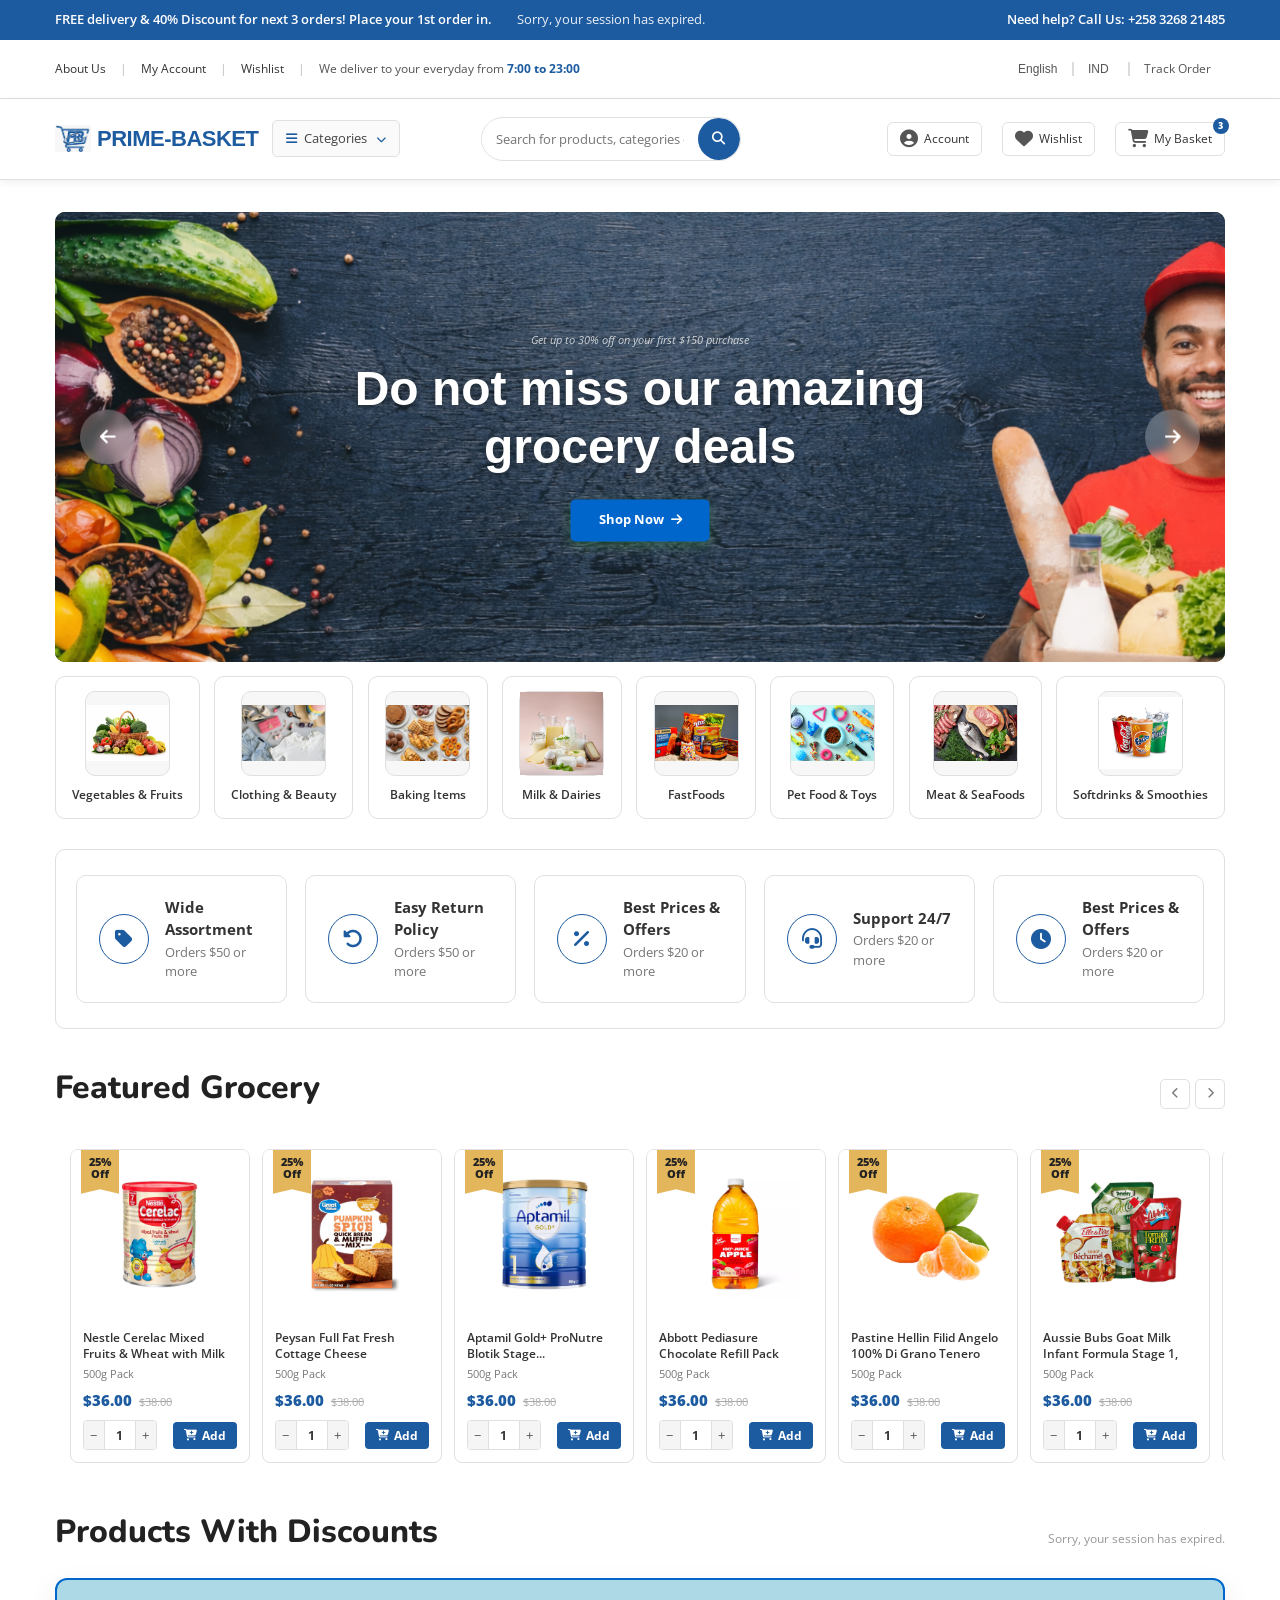
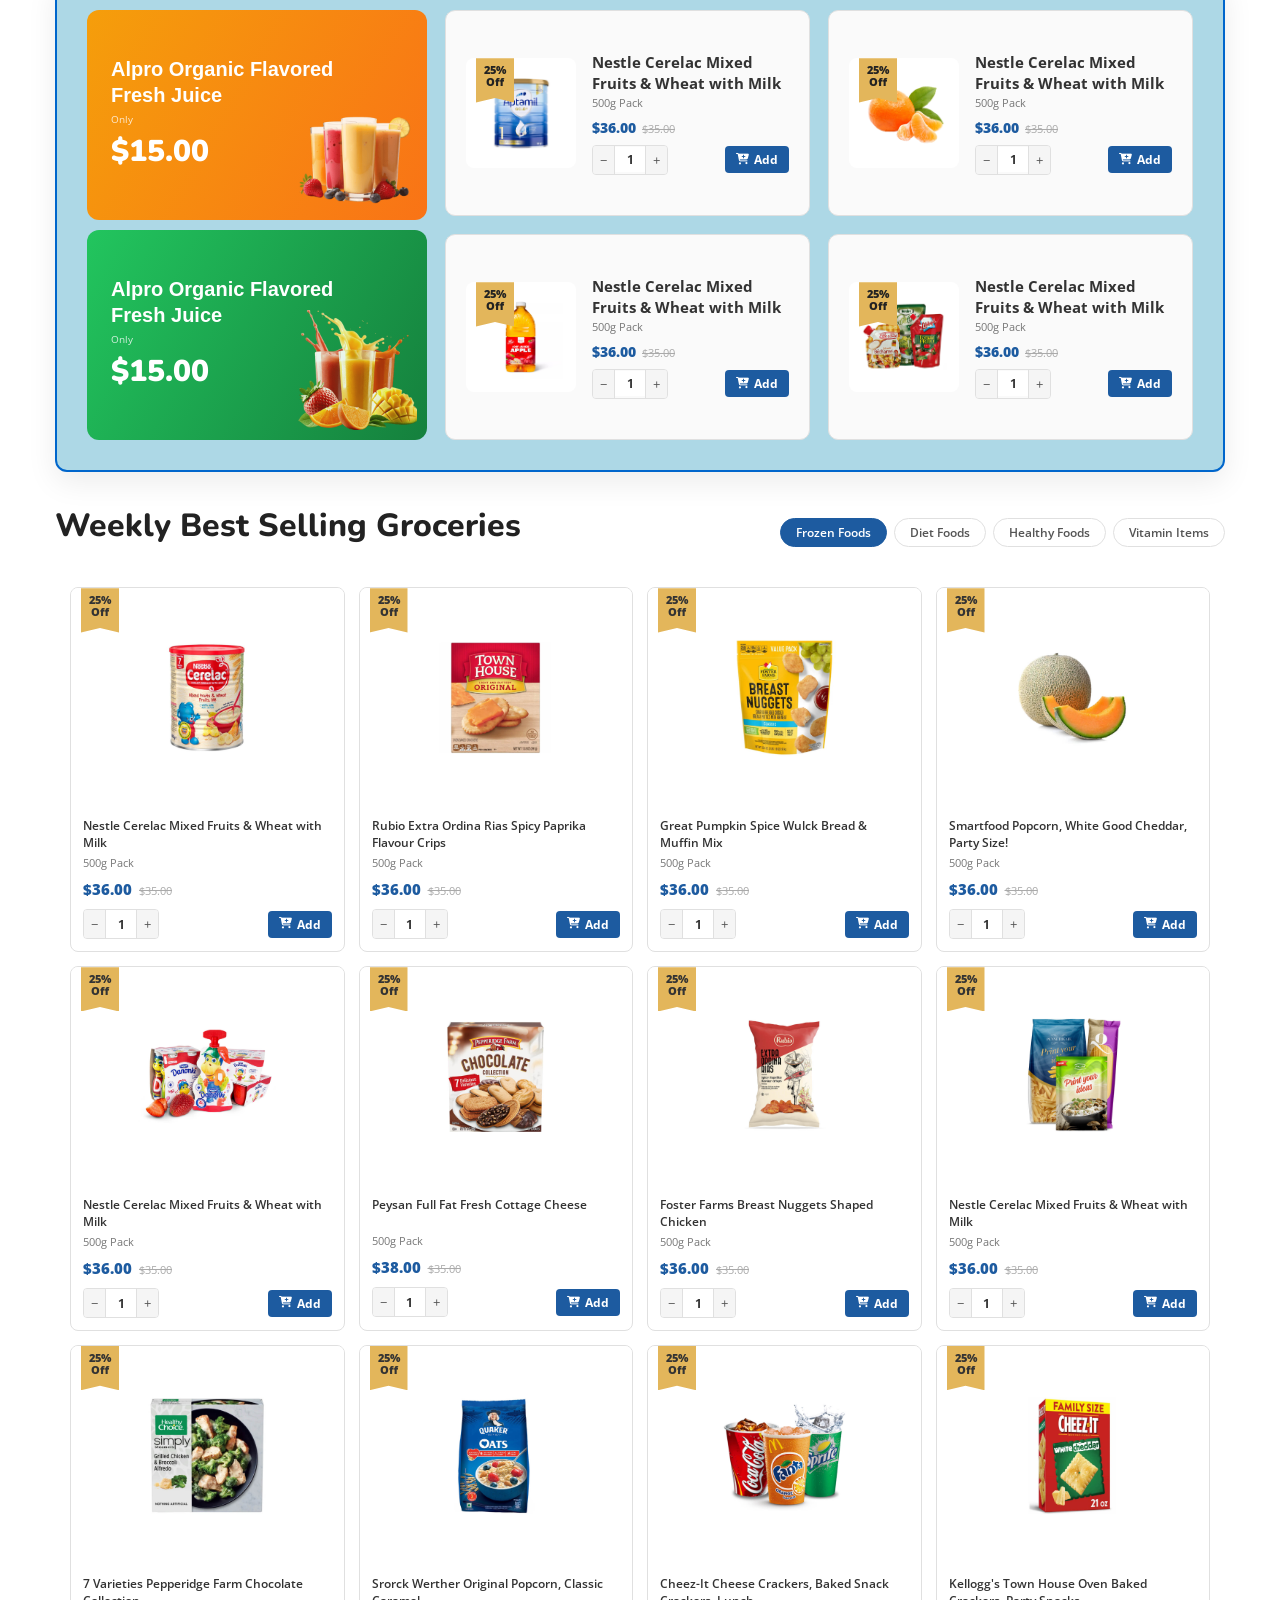
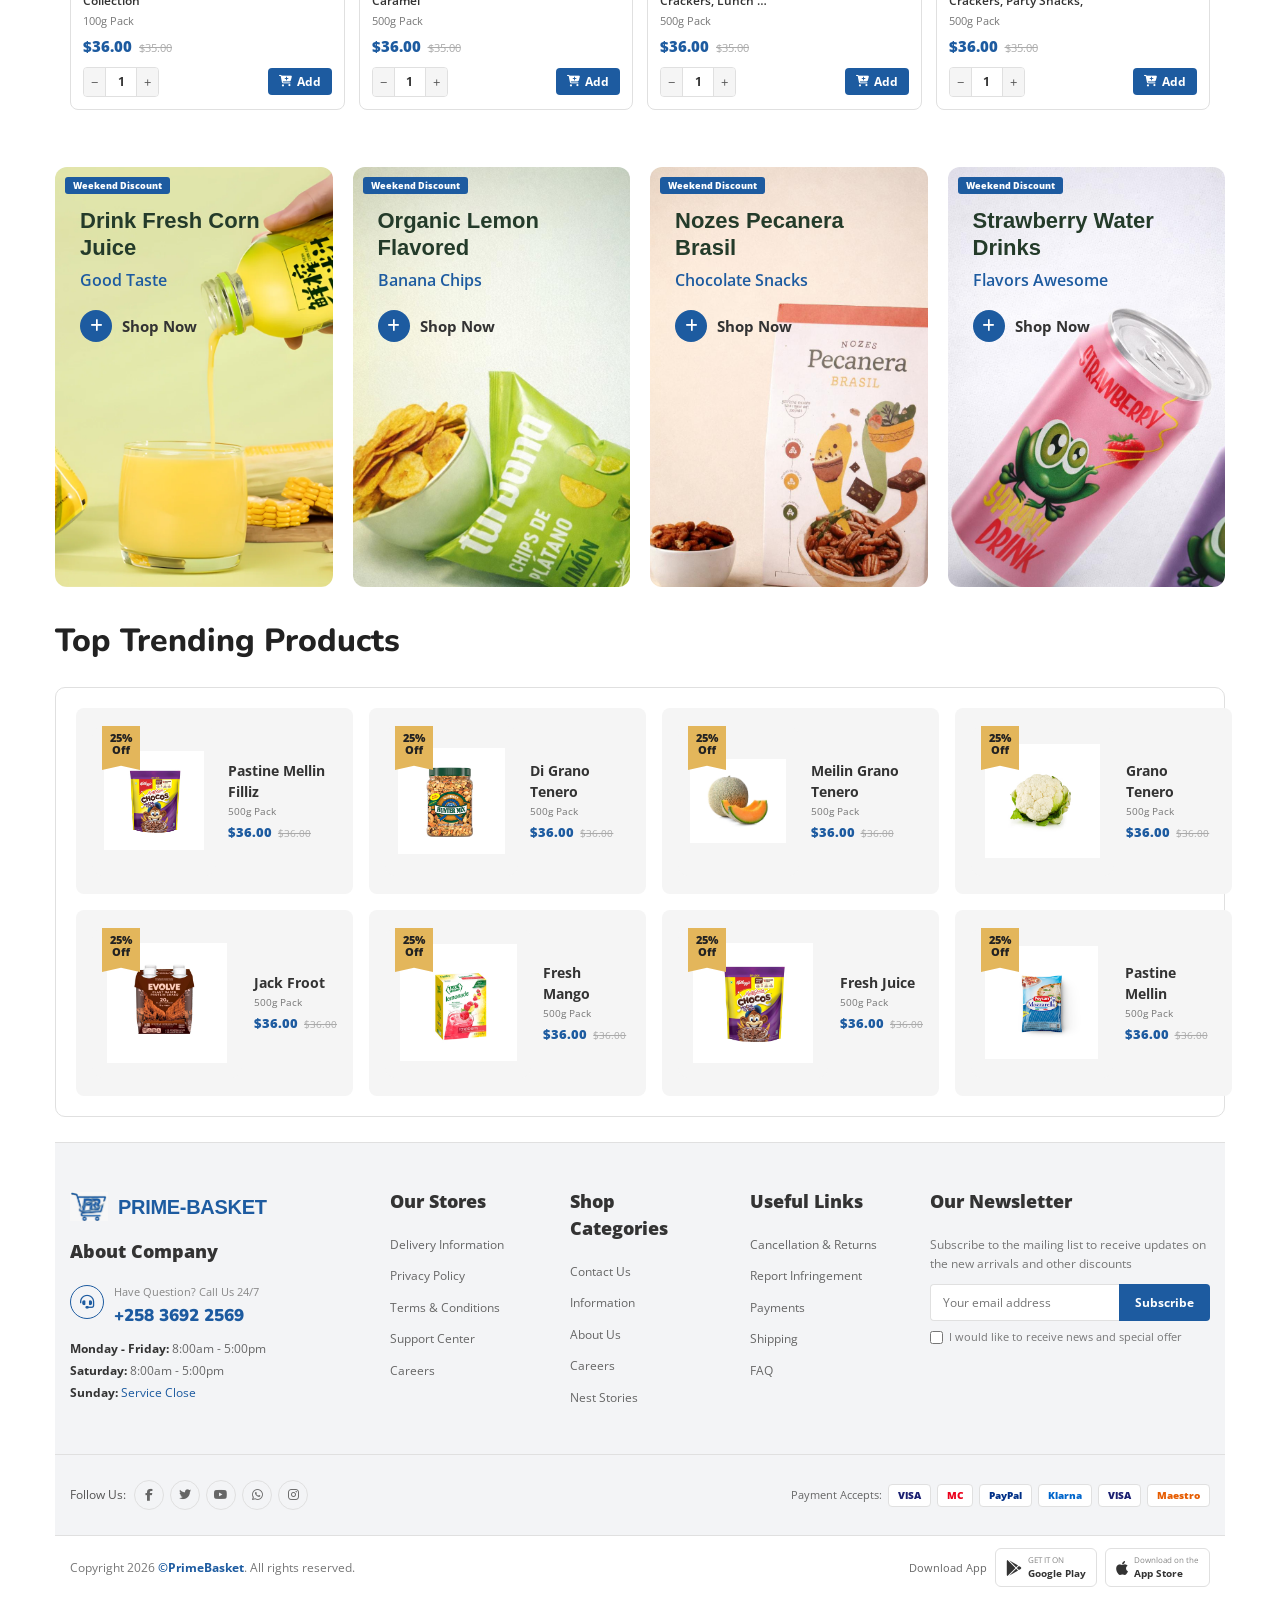
<file: index.html>
<!DOCTYPE html>
<html lang="en">

<head>
    <meta charset="UTF-8">
    <meta name="viewport" content="width=device-width, initial-scale=1.0">
    <title>PrimeBasket - Grocery Store (eCommerce)</title>
    <link
        href="https://fonts.googleapis.com/css2?family=Nunito:wght@400;600;700;800;900&family=Open+Sans:wght@400;500;600;700&display=swap"
        rel="stylesheet">
    <link rel="stylesheet" href="style.css">
    <link rel="stylesheet" href="https://cdnjs.cloudflare.com/ajax/libs/font-awesome/6.4.0/css/all.min.css">

</head>

<body>

    <!-- ===== TOP ANNOUNCEMENT BAR ===== -->
    <!-- <div class="top-bar">
        <div class="container">
            <div class="top-bar-left">
                FREE delivery &amp; 40% Discount for next 3 orders! Place your 1st order In. &nbsp;<strong>Sorry, your
                    session has expired.</strong>
            </div>
            <div class="top-bar-right">
                <span>Need help? Call Us: +258 3268 21485</span>
                <select aria-label="Language">
                    <option>English</option>
                    <option>Telugu</option>
                    <option>Hindi</option>
                </select>
                <select aria-label="Currency">
                    <option>USD</option>
                    <option>EUR</option>
                </select>
                <a href="#">Track Order</a>
            </div>
        </div>
    </div> -->

<!-- ===== TOP ANNOUNCEMENT BAR ===== -->
<div class="top-offer-bar">
    <div class="container">
        
        <div class="offer-left-group">
            <span class="offer-left">
                FREE delivery & 40% Discount for next 3 orders! Place your 1st order in.
            </span>

            <span class="offer-middle">
                Sorry, your session has expired.
            </span>
        </div>

        <div class="offer-right">
            Need help? Call Us: +258 3268 21485
        </div>

    </div>
</div>

    <!-- ===== SUB NAV ===== -->
<div class="sub-nav">
    <div class="container">

        <!-- LEFT SIDE -->
        <div class="sub-nav-left">
            <a href="#">About Us</a>
            <a href="#">My Account</a>
            <a href="#">Wishlist</a>

            <div class="sub-nav-delivery">
                <span>We deliver to your everyday from <strong>7:00 to 23:00</strong></span>
            </div>
        </div>

        <!-- RIGHT SIDE -->
        <div class="sub-nav-right">
            <select aria-label="Language">
                <option>English</option>
                <option>Telugu</option>
                <option>Hindi</option>
            </select>

            <select aria-label="Currency">
                <option>IND</option>
                <option>USD</option>
                <option>EUR</option>
            </select>

            <a href="#">Track Order</a>
        </div>

    </div>
</div>

    <!-- ===== MAIN HEADER ===== -->
    <header class="header">
        <div class="container">
            <a href="#" class="logo">
                <div class="logo-icon">
                    <img src="Assets/LOGO.jpeg" alt="PrimeBasket Logo">
                    <!-- <span style="font-size:22px;">🌿</span> -->
                </div>
                <span class="logo-text">PRIME-BASKET</span>
            </a>
            <div class="cat-menu-wrapper">
            <button class="cat-btn" aria-label="Categories">
                <i class="fa-solid fa-bars"></i> <span>Categories</span>
                <i class="fas fa-chevron-down" style="font-size:10px; margin-left:2px;"></i>
            </button>
           <ul class="dropdown-menu">

<li class="has-sub">
<a href="#">
<i class="fa-solid fa-apple-whole"></i>
Breakfast & Dairy
<span class="plus">+</span>
</a>

<ul class="sub-menu">
<li><a href="#">Breakfast</a></li>
<li><a href="#">Dinner</a></li>
<li><a href="#">Pumpkin</a></li>
</ul>
</li>
            <li class="has-sub">
<a href="#">
<i class="fa-solid fa-drumstick-bite"></i>
Meats & Seafood
<span class="plus">+</span>
</a>

<ul class="sub-menu">
<li><a href="#">Chicken</a></li>
<li><a href="#">Fish</a></li>
<li><a href="#">Prawns</a></li>
</ul>
</li>

            <li><a href="#"><i class="fa-solid fa-bread-slice"></i> Breads & Bakery<span class="plus"></span></a></li>
            <li class="has-sub">
<a href="#">
<i class="fa-solid fa-cookie"></i>
Chips & Snacks
<span class="plus">+</span>
</a>

<ul class="sub-menu">
<li><a href="#">Potato Chips</a></li>
<li><a href="#">Nachos</a></li>
<li><a href="#">Popcorn</a></li>
</ul>
</li>
            <li><a href="#"><i class="fa-solid fa-briefcase-medical"></i> Medical Healthcare<span class="plus"></span></a></li>
            <li><a href="#"><i class="fa-solid fa-apple-whole"></i> Bread & Bakery <span class="plus"></span></a></li>
            <!-- <li><a href="#"><i class="fa-solid fa-bread-slice"></i> Breads & Bakery<span class="plus"></span></a></li> -->
            <li class="has-sub">
<a href="#">
<i class="fa-solid fa-cookie"></i>
Chips & Snacks
<span class="plus">+</span>
</a>

<ul class="sub-menu">
<li><a href="#">Potato Chips</a></li>
<li><a href="#">Nachos</a></li>
<li><a href="#">Popcorn</a></li>
</ul>
</li>
            <li><a href="#"><i class="fa-solid fa-snowflake"></i> Frozen Foods<span class="plus"></span></a></li>
            <li><a href="#"><i class="fa-solid fa-basket-shopping"></i> Grocery & Staples<span class="plus"></span></a></li>
            <li><a href="#"><i class="fa-solid fa-ellipsis"></i> Other Items<span class="plus"></span></a></li>
            </ul>
            </div>
            <form class="search-form" onsubmit="return false;">
                <input type="text" placeholder="Search for products, categories or brands" aria-label="Search">
                <button class="search-btn-form" type="submit"><i class="fas fa-search"></i></button>
            </form>
            <div class="header-actions">
                <a href="#" class="h-action">
                    <i class="fas fa-user-circle"></i>
                    <span>Account</span>
                </a>
                <a href="#" class="h-action" style="position:relative;">
                    <i class="fas fa-heart"></i>
                    <span>Wishlist</span>
                </a>
                <a href="#" class="h-action" id="cartLink" style="position:relative;">
                    <div class="h-cart-badge" id="cartCount">3</div>
                    <i class="fas fa-shopping-cart"></i>
                    <span>My Basket</span>
                </a>
            </div>
            <button class="hamburger-btn" id="hamBtn" aria-label="Open menu">
                <i class="fas fa-bars"></i>
            </button>
        </div>
        
    <!-- <a href="#" class="h-action" id="cartLink" style="position:relative;">
    <div class="h-cart-badge" id="cartCount">3</div>
    <i class="fas fa-shopping-cart"></i>
    <span>My Cart</span>
</a> -->

<div class="mini-cart" id="miniCart">

<div class="mini-cart-title">Shopping Cart (03)</div>

<div class="mini-cart-item">
<img src="Assets/foaster-farms.jpg">
<div class="mini-cart-info">
<div class="mini-cart-name">Foster Farms Breast Nuggets</div>
<div class="mini-cart-price">1 × $36.00</div>
</div>
<span class="mini-remove">×</span>
</div>

<div class="mini-cart-item">
<img src="Assets/tenero.jpg">
<div class="mini-cart-info">
<div class="mini-cart-name">Di Grano Tenero Pasta</div>
<div class="mini-cart-price">1 × $36.00</div>
</div>
<span class="mini-remove">×</span>
</div>

<div class="mini-cart-subtotal">
    <span>Sub Total:</span>
    <strong>$108.00</strong>
</div>

<div class="mini-cart-progress">
    <div class="progress-bar"></div>
</div>

<div class="mini-cart-shipping">
    Spend More <strong>$125.00</strong> to reach <b>Free Shipping</b>
</div>

<div class="mini-cart-buttons">
    <a href="#" class="view-cart-btn">View Cart</a>
    <a href="#" class="checkout-btn">CheckOut</a>
</div>

</div>

    </header>

    <!-- ===== NAVBAR ===== -->
    <!-- <nav class="navbar">
        <div class="container">
            <ul class="nav-list">
                <li class="active"><a href="#">Home</a></li>
                <li><a href="#">About</a></li>
                <li><a href="#">Shop</a></li>
                <li><a href="#">Vendors</a></li>
                <li><a href="#">Pages</a></li>
                <li><a href="#">Blog</a></li> -->
                <!-- <li><a href="#">Contact</a></li>
            </ul>
            <div class="nav-right-area">
                <span class="trending-lbl"> <strong> Trending Products</strong></span>
                <a href="#" class="discount-cta">Get 30% Discount Now <span class="sale-badge">Sale</span></a>
            </div>
        </div>
    </nav> -->

    <!-- ===== MOBILE MENU OVERLAY ===== -->
    <div class="mobile-overlay" id="mobileOverlay">
        <div class="mobile-drawer">
            <button class="mobile-close" id="mobileClose"><i class="fas fa-times"></i></button>
            <div class="mobile-logo">PRIME<span>BASKET</span></div>
            <ul class="mobile-nav">
                <li><a href="#">Home</a></li>
                <li><a href="#">About</a></li>
                <li><a href="#">Shop</a></li>
                <li><a href="#">Vendors</a></li>
                <li><a href="#">Pages</a></li>
                <li><a href="#">Blog</a></li>
                <li><a href="#">Contact</a></li>
            </ul>
            <div style="margin-top:20px; padding-top:16px; border-top:1px solid var(--border);">
                <a href="#"
                    style="display:flex;align-items:center;gap:8px;color:#555;font-size:13px;margin-bottom:12px;"><i
                        class="fas fa-user-circle" style="color:var(--green);font-size:16px;"></i> Account</a>
                <a href="#"
                    style="display:flex;align-items:center;gap:8px;color:#555;font-size:13px;margin-bottom:12px;"><i
                        class="fas fa-heart" style="color:var(--green);font-size:16px;"></i> Wishlist</a>
                <a href="#" style="display:flex;align-items:center;gap:8px;color:#555;font-size:13px;"><i
                        class="fas fa-shopping-cart" style="color:var(--green);font-size:16px;"></i> My Cart</a>
            </div>
        </div>
    </div>

    <!-- ===== PAGE WRAPPER ===== -->
    <div class="page-wrapper">
        <div class="container">

            <!-- ===== HERO BANNER ===== -->
           <section class="hero-section reveal">

<div class="hero-banner">

    <!-- SLIDER IMAGES -->
    <div class="hero-slides">
        <div class="hero-slide active" style="background-image:url('Assets/banner1.png')"></div>
        <div class="hero-slide" style="background-image:url('Assets/banner2.png')"></div>
    </div>

    <!-- ARROWS -->
    <button class="hero-arrow hero-prev">
        <i class="fas fa-arrow-left"></i>
    </button>

    <button class="hero-arrow hero-next">
        <i class="fas fa-arrow-right"></i>
    </button>

    <!-- TEXT CONTENT -->
    <div class="hero-content">
        <p class="hero-sub-label">Get up to 30% off on your first $150 purchase</p>

        <h1>Do not miss our amazing grocery deals</h1>

        <a href="#" class="hero-shop-btn">
            Shop Now <i class="fas fa-arrow-right"></i>
        </a>
    </div>

</div>
</section>

            <!-- ===== CATEGORY ICONS ===== -->
            <section class="cat-icons-section reveal">
                <div class="cat-icons-wrap">
                    <a href="#" class="cat-icon-box active">
                        <div class="cat-icon-img"><img src="Assets/fruits-vegetables.jpg" alt="Vegetables"></div><span class="cat-lbl">Vegetables & Fruits</span>
                    </a>
                    <a href="#" class="cat-icon-box active">
                        <div class="cat-icon-img"><img src="Assets/cloth-beauty.webp" alt="Vegetables"></div><span class="cat-lbl">Clothing & Beauty</span>
                    </a>
                   <a href="#" class="cat-icon-box active">
                        <div class="cat-icon-img"><img src="Assets/baking.webp" alt="Vegetables"></div><span class="cat-lbl">Baking Items</span>
                    </a>
                    <a href="#" class="cat-icon-box active">
                        <div class="cat-icon-img"><img src="Assets/milk-dairies.webp" alt="Vegetables"></div><span class="cat-lbl">Milk & Dairies</span>
                    </a>
                    <a href="#" class="cat-icon-box active">
                        <div class="cat-icon-img"><img src="Assets/fastfoods.jpg" alt="Vegetables"></div><span class="cat-lbl">FastFoods</span>
                    </a>
                    <a href="#" class="cat-icon-box active">
                        <div class="cat-icon-img"><img src="Assets/petfood-toys.jpg" alt="Vegetables"></div><span class="cat-lbl">Pet Food & Toys</span>
                    </a>
                    <a href="#" class="cat-icon-box active">
                        <div class="cat-icon-img"><img src="Assets/meat-seafood.jpg" alt="Vegetables"></div><span class="cat-lbl">Meat & SeaFoods</span>
                    </a>
                    <a href="#" class="cat-icon-box active">
                        <div class="cat-icon-img"><img src="Assets/cheeze.jpg" alt="Vegetables"></div><span class="cat-lbl">Softdrinks & Smoothies</span>
                    </a>
                    <!-- <a href="#" class="cat-icon-box active">
                        <div class="cat-icon-img">🥝</div><span class="cat-lbl">Organic<br>Vegetable</span>
                    </a>
                    <a href="#" class="cat-icon-box active">
                        <div class="cat-icon-img">🥬</div><span class="cat-lbl">Organic<br>Vegetable</span>
                    </a> -->
                </div>
            </section>

            <!-- ===== FEATURES ===== -->
            <section class="features-section reveal">
                <div class="features-grid">
                    <div class="feature-card">
                        <div class="feat-icon"><i class="fas fa-tag"></i></div>
                        <div class="feat-text">
                            <h4>Wide Assortment</h4>
                            <p>Orders $50 or more</p>
                        </div>
                    </div>
                    <div class="feature-card">
                        <div class="feat-icon"><i class="fas fa-undo-alt"></i></div>
                        <div class="feat-text">
                            <h4>Easy Return Policy</h4>
                            <p>Orders $50 or more</p>
                        </div>
                    </div>
                    <div class="feature-card">
                        <div class="feat-icon"><i class="fas fa-percent"></i></div>
                        <div class="feat-text">
                            <h4>Best Prices &amp; Offers</h4>
                            <p>Orders $20 or more</p>
                        </div>
                    </div>
                    <div class="feature-card">
                        <div class="feat-icon"><i class="fas fa-headset"></i></div>
                        <div class="feat-text">
                            <h4>Support 24/7</h4>
                            <p>Orders $20 or more</p>
                        </div>
                    </div>
                    <div class="feature-card">
                        <div class="feat-icon"><i class="fas fa-clock"></i></div>
                        <div class="feat-text">
                            <h4>Best Prices &amp; Offers</h4>
                            <p>Orders $20 or more</p>
                        </div>
                    </div>
                </div>
            </section>

            <!-- ===== FEATURED GROCERY ===== -->
            <section class="section-block reveal">
                <div class="section-title-row">
                    <h2 class="section-title">Featured Grocery</h2>
                    <div class="nav-arrows">
                        <button class="nav-arr-btn" id="featPrev" aria-label="Previous"><i class="fas fa-chevron-left"></i></button>
                        <button class="nav-arr-btn" id="featNext" aria-label="Next"><i class="fas fa-chevron-right"></i></button>
                    </div>
                </div>
                <div class="prod-grid-6" id="featuredGrid">
                    <!-- product 1 -->
                    <div class="prod-card">
                        <div class="prod-img-area">
                            <div class="t-pct-badge">25%<br>Off</div>
                            <div class="prod-hover-actions">
            <button class="hover-btn" title="Wishlist"><i class="far fa-heart"></i></button>
            <button class="hover-btn" title="Compare"><i class="fas fa-exchange-alt"></i></button>
            <button class="hover-btn" title="Quick View"><i class="far fa-eye"></i></button>
        </div>
                            <!-- <button class="prod-wish-icon" onclick="toggleWish(this)" aria-label="Wishlist"><i
                                    class="fas fa-heart"></i></button> -->
                            <img src="Assets/cerlac.jpg" alt="veg">
                            <!-- <span class="prod-img-emoji">🥣</span> -->
                        </div>
                        <div class="prod-body">
                            <div class="prod-name">Nestle Cerelac Mixed Fruits &amp; Wheat with Milk</div>
                            <div class="prod-pack">500g Pack</div>
                            <div class="prod-price-row">
                                <span class="prod-price-new">$36.00</span>
                                <span class="prod-price-old">$38.00</span>
                            </div>
                            <div class="prod-add-row">
                                <div class="qty-ctrl">
                                    <button class="qty-ctrl-btn" onclick="decQty(this)" aria-label="Decrease">−</button>
                                    <input type="number" value="1" min="1" aria-label="Quantity">
                                    <button class="qty-ctrl-btn" onclick="incQty(this)" aria-label="Increase">+</button>
                                </div>
                                <button class="add-cart-btn" onclick="addToCart(this)"><i class="fas fa-cart-plus"></i>
                                    Add</button>
                            </div>
                        </div>
                    </div>

                    <!-- product 2 -->
                    <div class="prod-card">
                        <div class="prod-img-area">
                            <div class="t-pct-badge">25%<br>Off</div>
                            <div class="prod-hover-actions">
            <button class="hover-btn" title="Wishlist"><i class="far fa-heart"></i></button>
            <button class="hover-btn" title="Compare"><i class="fas fa-exchange-alt"></i></button>
            <button class="hover-btn" title="Quick View"><i class="far fa-eye"></i></button>
        </div>
                            <!-- <button class="prod-wish-icon" onclick="toggleWish(this)" aria-label="Wishlist"><i
                                    class="fas fa-heart"></i></button> -->
                            <img src="Assets/cheese.jpg" alt="veg">
                            <!-- <span class="prod-img-emoji">🍪</span> -->
                        </div>
                        <div class="prod-body">
                            <div class="prod-name">Peysan Full Fat Fresh Cottage Cheese</div>
                            <div class="prod-pack">500g Pack</div>
                            <div class="prod-price-row">
                                <span class="prod-price-new">$36.00</span>
                                <span class="prod-price-old">$38.00</span>
                            </div>
                            <div class="prod-add-row">
                                <div class="qty-ctrl">
                                    <button class="qty-ctrl-btn" onclick="decQty(this)" aria-label="Decrease">−</button>
                                    <input type="number" value="1" min="1" aria-label="Quantity">
                                    <button class="qty-ctrl-btn" onclick="incQty(this)" aria-label="Increase">+</button>
                                </div>
                                <button class="add-cart-btn" onclick="addToCart(this)"><i class="fas fa-cart-plus"></i>
                                    Add</button>
                            </div>
                        </div>
                    </div>

                    <!-- product 3 -->
                    <div class="prod-card">
                        <div class="prod-img-area">
                            <div class="t-pct-badge">25%<br>Off</div>
                            <div class="prod-hover-actions">
            <button class="hover-btn" title="Wishlist"><i class="far fa-heart"></i></button>
            <button class="hover-btn" title="Compare"><i class="fas fa-exchange-alt"></i></button>
            <button class="hover-btn" title="Quick View"><i class="far fa-eye"></i></button>
        </div>
                            <!-- <button class="prod-wish-icon" onclick="toggleWish(this)" aria-label="Wishlist"><i
                                    class="fas fa-heart"></i></button> -->
                            <img src="Assets/aptamil.jpg" alt="veg">
                            <!-- <span class="prod-img-emoji">🍼</span> -->
                        </div>
                        <div class="prod-body">
                            <div class="prod-name">Aptamil Gold+ ProNutre Blotik Stage...</div>
                            <div class="prod-pack">500g Pack</div>
                            <div class="prod-price-row">
                                <span class="prod-price-new">$36.00</span>
                                <span class="prod-price-old">$38.00</span>
                            </div>
                            <div class="prod-add-row">
                                <div class="qty-ctrl">
                                    <button class="qty-ctrl-btn" onclick="decQty(this)" aria-label="Decrease">−</button>
                                    <input type="number" value="1" min="1" aria-label="Quantity">
                                    <button class="qty-ctrl-btn" onclick="incQty(this)" aria-label="Increase">+</button>
                                </div>
                                <button class="add-cart-btn" onclick="addToCart(this)"><i class="fas fa-cart-plus"></i>
                                    Add</button>
                            </div>
                        </div>
                    </div>

                    <!-- product 4 -->
                    <div class="prod-card">
                        <div class="prod-img-area">
                            <div class="t-pct-badge">25%<br>Off</div>
                            <div class="prod-hover-actions">
            <button class="hover-btn" title="Wishlist"><i class="far fa-heart"></i></button>
            <button class="hover-btn" title="Compare"><i class="fas fa-exchange-alt"></i></button>
            <button class="hover-btn" title="Quick View"><i class="far fa-eye"></i></button>
        </div>
                            <!-- <button class="prod-wish-icon" onclick="toggleWish(this)" aria-label="Wishlist"><i
                                    class="fas fa-heart"></i></button> -->
                            <img src="Assets/PediaSure.jpg" alt="veg">
                            <!-- <span class="prod-img-emoji">🧃</span> -->
                        </div>
                        <div class="prod-body">
                            <div class="prod-name">Abbott Pediasure Chocolate Refill Pack</div>
                            <div class="prod-pack">500g Pack</div>
                            <div class="prod-price-row">
                                <span class="prod-price-new">$36.00</span>
                                <span class="prod-price-old">$38.00</span>
                            </div>
                            <div class="prod-add-row">
                                <div class="qty-ctrl">
                                    <button class="qty-ctrl-btn" onclick="decQty(this)" aria-label="Decrease">−</button>
                                    <input type="number" value="1" min="1" aria-label="Quantity">
                                    <button class="qty-ctrl-btn" onclick="incQty(this)" aria-label="Increase">+</button>
                                </div>
                                <button class="add-cart-btn" onclick="addToCart(this)"><i class="fas fa-cart-plus"></i>
                                    Add</button>
                            </div>
                        </div>
                    </div>

                    <!-- product 5 -->
                    <div class="prod-card">
                        <div class="prod-img-area">
                            <div class="t-pct-badge">25%<br>Off</div>
                            <div class="prod-hover-actions">
            <button class="hover-btn" title="Wishlist"><i class="far fa-heart"></i></button>
            <button class="hover-btn" title="Compare"><i class="fas fa-exchange-alt"></i></button>
            <button class="hover-btn" title="Quick View"><i class="far fa-eye"></i></button>
        </div>
                            <!-- <button class="prod-wish-icon" onclick="toggleWish(this)" aria-label="Wishlist"><i
                                    class="fas fa-heart"></i></button> -->
                            <img src="Assets/tenero.jpg" alt="veg">
                            <!-- <span class="prod-img-emoji">🍊</span> -->
                        </div>
                        <div class="prod-body">
                            <div class="prod-name">Pastine Hellin Filid Angelo 100% Di Grano Tenero</div>
                            <div class="prod-pack">500g Pack</div>
                            <div class="prod-price-row">
                                <span class="prod-price-new">$36.00</span>
                                <span class="prod-price-old">$38.00</span>
                            </div>
                            <div class="prod-add-row">
                                <div class="qty-ctrl">
                                    <button class="qty-ctrl-btn" onclick="decQty(this)" aria-label="Decrease">−</button>
                                    <input type="number" value="1" min="1" aria-label="Quantity">
                                    <button class="qty-ctrl-btn" onclick="incQty(this)" aria-label="Increase">+</button>
                                </div>
                                <button class="add-cart-btn" onclick="addToCart(this)"><i class="fas fa-cart-plus"></i>
                                    Add</button>
                            </div>
                        </div>
                    </div>

                    <!-- product 6 -->
                    <div class="prod-card">
                        <div class="prod-img-area">
                            <div class="t-pct-badge">25%<br>Off</div>
                            <div class="prod-quick-actions">
                                <button class="qa-btn" title="Wishlist" onclick="toggleWish(this)"><i
                                        class="fas fa-heart"></i></button>
                                <button class="qa-btn" title="Compare"><i class="fas fa-exchange-alt"></i></button>
                                <button class="qa-btn" title="Quick view"><i class="fas fa-eye"></i></button>
                            </div>
                            <img src="Assets/aussie-bubs.jpg" alt="veg">
                            <!-- <span class="prod-img-emoji">🍫</span> -->
                        </div>
                        <div class="prod-body">
                            <div class="prod-name">Aussie Bubs Goat Milk Infant Formula Stage 1,</div>
                            <div class="prod-pack">500g Pack</div>
                            <div class="prod-price-row">
                                <span class="prod-price-new">$36.00</span>
                                <span class="prod-price-old">$38.00</span>
                            </div>
                            <div class="prod-add-row">
                                <div class="qty-ctrl">
                                    <button class="qty-ctrl-btn" onclick="decQty(this)" aria-label="Decrease">−</button>
                                    <input type="number" value="1" min="1" aria-label="Quantity">
                                    <button class="qty-ctrl-btn" onclick="incQty(this)" aria-label="Increase">+</button>
                                </div>
                                <button class="add-cart-btn" onclick="addToCart(this)"><i class="fas fa-cart-plus"></i>
                                    Add</button>
                            </div>
                        </div>
                    </div>

                </div>
            </section>

            <!-- ===== PRODUCTS WITH DISCOUNTS ===== -->
            <section class="section-block reveal">
                <div class="section-title-row">
                    <h2 class="section-title">Products With Discounts</h2>
                    <span class="sec-label-right">Sorry, your session has expired.</span>
                </div>
                <div class="discount-outer">
                    <div class="discount-layout">
                        <!-- Banners -->
                        <div class="disc-banners-col">
                            <div class="disc-banner bn-orange">
                                <img src="Assets/alpro-banner.png" class="disc-banner-img">
                                <h3>Alpro Organic Flavored<br>Fresh Juice</h3>
                                <div class="only-txt">Only</div>
                                <div class="disc-price">$15.00</div>
                            </div>
                            <div class="disc-banner bn-green">
                                <img src="Assets/fruit-juice.png" class="disc-banner-img">
                                <h3>Alpro Organic Flavored<br>Fresh Juice</h3>
                                <div class="only-txt">Only</div>
                                <div class="disc-price">$15.00</div>
                            </div>
                        </div>
                        <!-- Discount products -->
                        <div class="disc-products-grid">
                            <div class="disc-prod-row">
                                <!-- <img src="Assets/scerelac.jpg" alt="veg"> -->
                                 <div class="d-img-wrap">
                                 <div class="t-pct-badge">25%<br>Off</div>
                                <img src="Assets/aptamil.jpg" class="disc-product-img">
                                </div>
                                <div class="disc-info">
                                    <div class="d-name">Nestle Cerelac Mixed Fruits &amp; Wheat with Milk</div>
                                    <div class="d-pack">500g Pack</div>
                                    <div class="d-prices"><span class="new">$36.00</span><span class="old">$35.00</span>
                                    </div>
                                    <div class="disc-add">
                                        <div class="qty-ctrl">
                                            <button class="qty-ctrl-btn" onclick="decQty(this)">−</button>
                                            <input type="number" value="1" min="1" aria-label="Qty">
                                            <button class="qty-ctrl-btn" onclick="incQty(this)">+</button>
                                        </div>
                                        <button class="add-cart-btn" onclick="addToCart(this)"><i
                                                class="fas fa-cart-plus"></i> Add</button>
                                    </div>
                                </div>
                            </div>
                            <div class="disc-prod-row">
                                <div class="d-img-wrap">
                                <div class="t-pct-badge">25%<br>Off</div>
                                <img src="Assets/tenero.jpg" class="disc-product-img">
                                </div>
                                <div class="disc-info">
                                    <div class="d-name">Nestle Cerelac Mixed Fruits &amp; Wheat with Milk</div>
                                    <div class="d-pack">500g Pack</div>
                                    <div class="d-prices"><span class="new">$36.00</span><span class="old">$35.00</span>
                                    </div>
                                    <div class="disc-add">
                                        <div class="qty-ctrl">
                                            <button class="qty-ctrl-btn" onclick="decQty(this)">−</button>
                                            <input type="number" value="1" min="1" aria-label="Qty">
                                            <button class="qty-ctrl-btn" onclick="incQty(this)">+</button>
                                        </div>
                                        <button class="add-cart-btn" onclick="addToCart(this)"><i
                                                class="fas fa-cart-plus"></i> Add</button>
                                    </div>
                                </div>
                            </div>
                            <div class="disc-prod-row">
                                <div class="d-img-wrap">
                                <div class="t-pct-badge">25%<br>Off</div>
                                <img src="Assets/PediaSure.jpg" class="disc-product-img">
                                </div>
                                <div class="disc-info">
                                    <div class="d-name">Nestle Cerelac Mixed Fruits &amp; Wheat with Milk</div>
                                    <div class="d-pack">500g Pack</div>
                                    <div class="d-prices"><span class="new">$36.00</span><span class="old">$35.00</span>
                                    </div>
                                    <div class="disc-add">
                                        <div class="qty-ctrl">
                                            <button class="qty-ctrl-btn" onclick="decQty(this)">−</button>
                                            <input type="number" value="1" min="1" aria-label="Qty">
                                            <button class="qty-ctrl-btn" onclick="incQty(this)">+</button>
                                        </div>
                                        <button class="add-cart-btn" onclick="addToCart(this)"><i
                                                class="fas fa-cart-plus"></i> Add</button>
                                    </div>
                                </div>
                            </div>
                            <div class="disc-prod-row">
                                <div class="d-img-wrap">
                                <div class="t-pct-badge">25%<br>Off</div>
                                <img src="Assets/aussie-bubs.jpg" class="disc-product-img">
                                </div>
                                <div class="disc-info">
                                    <div class="d-name">Nestle Cerelac Mixed Fruits &amp; Wheat with Milk</div>
                                    <div class="d-pack">500g Pack</div>
                                    <div class="d-prices"><span class="new">$36.00</span><span class="old">$35.00</span>
                                    </div>
                                    <div class="disc-add">
                                        <div class="qty-ctrl">
                                            <button class="qty-ctrl-btn" onclick="decQty(this)">−</button>
                                            <input type="number" value="1" min="1" aria-label="Qty">
                                            <button class="qty-ctrl-btn" onclick="incQty(this)">+</button>
                                        </div>
                                        <button class="add-cart-btn" onclick="addToCart(this)"><i
                                                class="fas fa-cart-plus"></i> Add</button>
                                    </div>
                                </div>
                            </div>
                        </div>
                    </div>
                </div>
            </section>

            <!-- ===== WEEKLY BEST SELLING ===== -->
            <section class="section-block reveal weekly-products">
                <div class="section-title-row">
                    <h2 class="section-title">Weekly Best Selling Groceries</h2>
                    <div class="tabs-wrap">
                        <button class="tab-pill active" onclick="switchTab(this)">Frozen Foods</button>
                        <button class="tab-pill" onclick="switchTab(this)">Diet Foods</button>
                        <button class="tab-pill" onclick="switchTab(this)">Healthy Foods</button>
                        <button class="tab-pill" onclick="switchTab(this)">Vitamin Items</button>
                    </div>
                </div>
                <!-- Row 1 -->
                <div class="prod-grid-6" style="margin-bottom:12px;">
                    <div class="prod-card">
                        <div class="prod-img-area">
                            <div class="t-pct-badge">25%<br>Off</div>
                            <div class="prod-hover-actions">
                            <button class="hover-btn" title="Wishlist"><i class="far fa-heart"></i></button>
                            <button class="hover-btn" title="Compare"><i class="fas fa-exchange-alt"></i></button>
                            <button class="hover-btn" title="Quick View"><i class="far fa-eye"></i></button>
                            </div>
                            <img src="Assets/cerlac.jpg" alt="veg">
                            <!-- <span class="prod-img-emoji">🍗</span> -->
                        </div>
                        <div class="prod-body">
                            <div class="prod-name">Nestle Cerelac Mixed Fruits &amp; Wheat with Milk</div>
                            <div class="prod-pack">500g Pack</div>
                            <div class="prod-price-row"><span class="prod-price-new">$36.00</span><span
                                    class="prod-price-old">$35.00</span></div>
                            <div class="prod-add-row">
                                <div class="qty-ctrl"><button class="qty-ctrl-btn"
                                        onclick="decQty(this)">−</button><input type="number" value="1" min="1"><button
                                        class="qty-ctrl-btn" onclick="incQty(this)">+</button></div>
                                <button class="add-cart-btn" onclick="addToCart(this)"><i class="fas fa-cart-plus"></i>
                                    Add</button>
                            </div>
                        </div>
                    </div>
                    <div class="prod-card">
                        <div class="prod-img-area">
                            <div class="t-pct-badge">25%<br>Off</div>
                            <div class="prod-hover-actions">
                            <button class="hover-btn" title="Wishlist"><i class="far fa-heart"></i></button>
                            <button class="hover-btn" title="Compare"><i class="fas fa-exchange-alt"></i></button>
                            <button class="hover-btn" title="Quick View"><i class="far fa-eye"></i></button>
                            </div>
                            <img src="Assets/rubio.jpg" alt="veg">
                            <!-- <span class="prod-img-emoji">🍪</span> -->
                        </div>
                        <div class="prod-body">
                            <div class="prod-name">Rubio Extra Ordina Rias Spicy Paprika Flavour Crips</div>
                            <div class="prod-pack">500g Pack</div>
                            <div class="prod-price-row"><span class="prod-price-new">$36.00</span><span
                                    class="prod-price-old">$35.00</span></div>
                            <div class="prod-add-row">
                                <div class="qty-ctrl"><button class="qty-ctrl-btn"
                                        onclick="decQty(this)">−</button><input type="number" value="1" min="1"><button
                                        class="qty-ctrl-btn" onclick="incQty(this)">+</button></div>
                                <button class="add-cart-btn" onclick="addToCart(this)"><i class="fas fa-cart-plus"></i>
                                    Add</button>
                            </div>
                        </div>
                    </div>
                    <div class="prod-card">
                        <div class="prod-img-area">
                            <div class="t-pct-badge">25%<br>Off</div>
                            <div class="prod-hover-actions">
                            <button class="hover-btn" title="Wishlist"><i class="far fa-heart"></i></button>
                            <button class="hover-btn" title="Compare"><i class="fas fa-exchange-alt"></i></button>
                            <button class="hover-btn" title="Quick View"><i class="far fa-eye"></i></button>
                            </div>
                            <img src="Assets/great.jpg" alt="veg">
                            <!-- <span class="prod-img-emoji">🥖</span> -->
                        </div>
                        <div class="prod-body">
                            <div class="prod-name">Great Pumpkin Spice Wulck Bread &amp; Muffin Mix</div>
                            <div class="prod-pack">500g Pack</div>
                            <div class="prod-price-row"><span class="prod-price-new">$36.00</span><span
                                    class="prod-price-old">$35.00</span></div>
                            <div class="prod-add-row">
                                <div class="qty-ctrl"><button class="qty-ctrl-btn"
                                        onclick="decQty(this)">−</button><input type="number" value="1" min="1"><button
                                        class="qty-ctrl-btn" onclick="incQty(this)">+</button></div>
                                <button class="add-cart-btn" onclick="addToCart(this)"><i class="fas fa-cart-plus"></i>
                                    Add</button>
                            </div>
                        </div>
                    </div>
                    <div class="prod-card">
                        <div class="prod-img-area">
                            <div class="t-pct-badge">25%<br>Off</div>
                            <div class="prod-hover-actions">
                            <button class="hover-btn" title="Wishlist"><i class="far fa-heart"></i></button>
                            <button class="hover-btn" title="Compare"><i class="fas fa-exchange-alt"></i></button>
                            <button class="hover-btn" title="Quick View"><i class="far fa-eye"></i></button>
                            </div>
                            <img src="Assets/smartfood.jpg" alt="veg">
                            <!-- <span class="prod-img-emoji">🍈</span> -->
                        </div>
                        <div class="prod-body">
                            <div class="prod-name">Smartfood Popcorn, White Good Cheddar, Party Size!</div>
                            <div class="prod-pack">500g Pack</div>
                            <div class="prod-price-row"><span class="prod-price-new">$36.00</span><span
                                    class="prod-price-old">$35.00</span></div>
                            <div class="prod-add-row">
                                <div class="qty-ctrl"><button class="qty-ctrl-btn"
                                        onclick="decQty(this)">−</button><input type="number" value="1" min="1"><button
                                        class="qty-ctrl-btn" onclick="incQty(this)">+</button></div>
                                <button class="add-cart-btn" onclick="addToCart(this)"><i class="fas fa-cart-plus"></i>
                                    Add</button>
                            </div>
                        </div>
                    </div>
                    <div class="prod-card">
                        <div class="prod-img-area">
                            <div class="t-pct-badge">25%<br>Off</div>
                            <div class="prod-hover-actions">
                            <button class="hover-btn" title="Wishlist"><i class="far fa-heart"></i></button>
                            <button class="hover-btn" title="Compare"><i class="fas fa-exchange-alt"></i></button>
                            <button class="hover-btn" title="Quick View"><i class="far fa-eye"></i></button>
                            </div>
                            <img src="Assets/cerelac2.jpg" alt="veg">
                            <!-- <span class="prod-img-emoji">🍬</span> -->
                        </div>
                        <div class="prod-body">
                            <div class="prod-name">Nestle Cerelac Mixed Fruits &amp; Wheat with Milk</div>
                            <div class="prod-pack">500g Pack</div>
                            <div class="prod-price-row"><span class="prod-price-new">$36.00</span><span
                                    class="prod-price-old">$35.00</span></div>
                            <div class="prod-add-row">
                                <div class="qty-ctrl"><button class="qty-ctrl-btn"
                                        onclick="decQty(this)">−</button><input type="number" value="1" min="1"><button
                                        class="qty-ctrl-btn" onclick="incQty(this)">+</button></div>
                                <button class="add-cart-btn" onclick="addToCart(this)"><i class="fas fa-cart-plus"></i>
                                    Add</button>
                            </div>
                        </div>
                    </div>
                    <div class="prod-card">
                        <div class="prod-img-area">
                            <div class="t-pct-badge">25%<br>Off</div>
                           <div class="prod-hover-actions">
                           <button class="hover-btn" title="Wishlist"><i class="far fa-heart"></i></button>
                           <button class="hover-btn" title="Compare"><i class="fas fa-exchange-alt"></i></button>
                           <button class="hover-btn" title="Quick View"><i class="far fa-eye"></i></button>
                           </div>
                            <img src="Assets/cheese2.jpg" alt="veg">
                            <!-- <span class="prod-img-emoji">🍫</span> -->
                        </div>
                        <div class="prod-body">
                            <div class="prod-name">Peysan Full Fat Fresh Cottage Cheese</div>
                            <div class="prod-pack">500g Pack</div>
                            <div class="prod-price-row"><span class="prod-price-new">$38.00</span><span
                                    class="prod-price-old">$35.00</span></div>
                            <div class="prod-add-row">
                                <div class="qty-ctrl"><button class="qty-ctrl-btn"
                                        onclick="decQty(this)">−</button><input type="number" value="1" min="1"><button
                                        class="qty-ctrl-btn" onclick="incQty(this)">+</button></div>
                                <button class="add-cart-btn" onclick="addToCart(this)"><i class="fas fa-cart-plus"></i>
                                    Add</button>
                            </div>
                        </div>
                    </div>
                    <div class="prod-card">
                        <div class="prod-img-area">
                            <div class="t-pct-badge">25%<br>Off</div>
                           <div class="prod-hover-actions">
                           <button class="hover-btn" title="Wishlist"><i class="far fa-heart"></i></button>
                           <button class="hover-btn" title="Compare"><i class="fas fa-exchange-alt"></i></button>
                           <button class="hover-btn" title="Quick View"><i class="far fa-eye"></i></button>
                           </div>
                            <img src="Assets/foaster-farms.jpg" alt="veg">
                            <!-- <span class="prod-img-emoji">🍗</span> -->
                        </div>
                        <div class="prod-body">
                            <div class="prod-name">Foster Farms Breast Nuggets Shaped Chicken</div>
                            <div class="prod-pack">500g Pack</div>
                            <div class="prod-price-row"><span class="prod-price-new">$36.00</span><span
                                    class="prod-price-old">$35.00</span></div>
                            <div class="prod-add-row">
                                <div class="qty-ctrl"><button class="qty-ctrl-btn"
                                        onclick="decQty(this)">−</button><input type="number" value="1" min="1"><button
                                        class="qty-ctrl-btn" onclick="incQty(this)">+</button></div>
                                <button class="add-cart-btn" onclick="addToCart(this)"><i class="fas fa-cart-plus"></i>
                                    Add</button>
                            </div>
                        </div>
                    </div>
                    <div class="prod-card">
                        <div class="prod-img-area">
                            <div class="t-pct-badge">25%<br>Off</div>
                            <div class="prod-hover-actions">
                            <button class="hover-btn" title="Wishlist"><i class="far fa-heart"></i></button>
                            <button class="hover-btn" title="Compare"><i class="fas fa-exchange-alt"></i></button>
                            <button class="hover-btn" title="Quick View"><i class="far fa-eye"></i></button>
                            </div>
                            <img src="Assets/cerelac3.jpg" alt="veg">
                            <!-- <span class="prod-img-emoji">🥣</span> -->
                        </div>
                        <div class="prod-body">
                            <div class="prod-name">Nestle Cerelac Mixed Fruits &amp; Wheat with Milk</div>
                            <div class="prod-pack">500g Pack</div>
                            <div class="prod-price-row"><span class="prod-price-new">$36.00</span><span
                                    class="prod-price-old">$35.00</span></div>
                            <div class="prod-add-row">
                                <div class="qty-ctrl"><button class="qty-ctrl-btn"
                                        onclick="decQty(this)">−</button><input type="number" value="1" min="1"><button
                                        class="qty-ctrl-btn" onclick="incQty(this)">+</button></div>
                                <button class="add-cart-btn" onclick="addToCart(this)"><i class="fas fa-cart-plus"></i>
                                    Add</button>
                            </div>
                        </div>
                    </div>
                    <div class="prod-card">
                        <div class="prod-img-area">
                            <div class="t-pct-badge">25%<br>Off</div>
                           <div class="prod-hover-actions">
                           <button class="hover-btn" title="Wishlist"><i class="far fa-heart"></i></button>
                           <button class="hover-btn" title="Compare"><i class="fas fa-exchange-alt"></i></button>
                           <button class="hover-btn" title="Quick View"><i class="far fa-eye"></i></button>
                           </div>
                            <img src="Assets/seven-varieties.jpg" alt="veg">
                            <!-- <span class="prod-img-emoji">🥗</span> -->
                        </div>
                        <div class="prod-body">
                            <div class="prod-name">7 Varieties Pepperidge Farm Chocolate Collection</div>
                            <div class="prod-pack">100g Pack</div>
                            <div class="prod-price-row"><span class="prod-price-new">$36.00</span><span
                                    class="prod-price-old">$35.00</span></div>
                            <div class="prod-add-row">
                                <div class="qty-ctrl"><button class="qty-ctrl-btn"
                                        onclick="decQty(this)">−</button><input type="number" value="1" min="1"><button
                                        class="qty-ctrl-btn" onclick="incQty(this)">+</button></div>
                                <button class="add-cart-btn" onclick="addToCart(this)"><i class="fas fa-cart-plus"></i>
                                    Add</button>
                            </div>
                        </div>
                    </div>
                    <div class="prod-card">
                        <div class="prod-img-area">
                            <div class="t-pct-badge">25%<br>Off</div>
                            <div class="prod-hover-actions">
                            <button class="hover-btn" title="Wishlist"><i class="far fa-heart"></i></button>
                            <button class="hover-btn" title="Compare"><i class="fas fa-exchange-alt"></i></button>
                            <button class="hover-btn" title="Quick View"><i class="far fa-eye"></i></button>
                            </div>
                            <img src="Assets/srorck.jpg" alt="veg">
                            <!-- <span class="prod-img-emoji">🌾</span> -->
                        </div>
                        <div class="prod-body">
                            <div class="prod-name">Srorck Werther Original Popcorn, Classic Caramel</div>
                            <div class="prod-pack">500g Pack</div>
                            <div class="prod-price-row"><span class="prod-price-new">$36.00</span><span
                                    class="prod-price-old">$35.00</span></div>
                            <div class="prod-add-row">
                                <div class="qty-ctrl"><button class="qty-ctrl-btn"
                                        onclick="decQty(this)">−</button><input type="number" value="1" min="1"><button
                                        class="qty-ctrl-btn" onclick="incQty(this)">+</button></div>
                                <button class="add-cart-btn" onclick="addToCart(this)"><i class="fas fa-cart-plus"></i>
                                    Add</button>
                            </div>
                        </div>
                    </div>
                    <div class="prod-card">
                        <div class="prod-img-area">
                            <div class="t-pct-badge">25%<br>Off</div>
                            <div class="prod-hover-actions">
                            <button class="hover-btn" title="Wishlist"><i class="far fa-heart"></i></button>
                            <button class="hover-btn" title="Compare"><i class="fas fa-exchange-alt"></i></button>
                            <button class="hover-btn" title="Quick View"><i class="far fa-eye"></i></button>
                            </div>
                            <img src="Assets/cheeze.jpg" alt="veg">
                            <!-- <span class="prod-img-emoji">🥤</span> -->
                        </div>
                        <div class="prod-body">
                            <div class="prod-name">Cheez-It Cheese Crackers, Baked Snack Crackers, Lunch …</div>
                            <div class="prod-pack">500g Pack</div>
                            <div class="prod-price-row"><span class="prod-price-new">$36.00</span><span
                                    class="prod-price-old">$35.00</span></div>
                            <div class="prod-add-row">
                                <div class="qty-ctrl"><button class="qty-ctrl-btn"
                                        onclick="decQty(this)">−</button><input type="number" value="1" min="1"><button
                                        class="qty-ctrl-btn" onclick="incQty(this)">+</button></div>
                                <button class="add-cart-btn" onclick="addToCart(this)"><i class="fas fa-cart-plus"></i>
                                    Add</button>
                            </div>
                        </div>
                    </div>
                    <div class="prod-card">
                        <div class="prod-img-area">
                           <div class="t-pct-badge">25%<br>Off</div>
                           <div class="prod-hover-actions">
                           <button class="hover-btn" title="Wishlist"><i class="far fa-heart"></i></button>
                           <button class="hover-btn" title="Compare"><i class="fas fa-exchange-alt"></i></button>
                           <button class="hover-btn" title="Quick View"><i class="far fa-eye"></i></button>
                           </div>
                            <img src="Assets/family-size.jpg" alt="veg">
                            <!-- <span class="prod-img-emoji">🥨</span> -->
                        </div>
                        <div class="prod-body">
                            <div class="prod-name">Kellogg's Town House Oven Baked Crackers, Party Snacks,</div>
                            <div class="prod-pack">500g Pack</div>
                            <div class="prod-price-row"><span class="prod-price-new">$36.00</span><span
                                    class="prod-price-old">$35.00</span></div>
                            <div class="prod-add-row">
                                <div class="qty-ctrl"><button class="qty-ctrl-btn"
                                        onclick="decQty(this)">−</button><input type="number" value="1" min="1"><button
                                        class="qty-ctrl-btn" onclick="incQty(this)">+</button></div>
                                <button class="add-cart-btn" onclick="addToCart(this)"><i class="fas fa-cart-plus"></i>
                                    Add</button>
                            </div>
                        </div>
                    </div>
                </div>
            </section>

            <!-- ===== WEEKEND DISCOUNT BANNERS ===== -->
            <section class="section-block reveal">
            <div class="weekend-grid">
                    <div class="wknd-card w1 wknd-corn-juice"> <span class="wknd-badge">Weekend Discount</span>
            <img src="Assets/corn.webp" class="wknd-img" id="img-corn"> <h3>Drink Fresh Corn Juice</h3>
            <div class="wknd-sub">Good Taste</div>
            <a href="#" class="wknd-shop-btn"><i class="fas fa-plus"></i> Shop Now</a>
        </div>
                    <div class="wknd-card w2 wknd-lemon-chips"> <span class="wknd-badge">Weekend Discount</span>
            <img src="Assets/banana-chips.jpeg" class="wknd-img" id="img-lemon"> <h3>Organic Lemon Flavored</h3>
            <div class="wknd-sub">Banana Chips</div>
            <a href="#" class="wknd-shop-btn"><i class="fas fa-plus"></i> Shop Now</a>
        </div>
                   <div class="wknd-card w3 wknd-nuts"> <span class="wknd-badge">Weekend Discount</span>
            <img src="Assets/pecanera.jpeg" class="wknd-img" id="img-nuts"> <h3>Nozes Pecanera Brasil</h3>
            <div class="wknd-sub">Chocolate Snacks</div>
            <a href="#" class="wknd-shop-btn"><i class="fas fa-plus"></i> Shop Now</a>
        </div>
                    <div class="wknd-card w4 wknd-strawberry"> <span class="wknd-badge">Weekend Discount</span>
            <img src="Assets/new-straw.jpeg" class="wknd-img" id="img-strawberry"> <h3>Strawberry Water Drinks</h3>
            <div class="wknd-sub">Flavors Awesome</div>
            <a href="#" class="wknd-shop-btn"><i class="fas fa-plus"></i> Shop Now</a>
        </div>
                </div>
            </section>

            <!-- ===== TOP TRENDING PRODUCTS ===== -->
            <section class="section-block reveal">
                <div class="section-title-row">
                    <h2 class="section-title">Top Trending Products</h2>
                </div>
                <div class="trending-box">
                    <div class="trending-grid">
                        <div class="trending-item">
                            <!-- <img src="Assets/thumpsup.jpg" alt="veg"> -->
                            <div class="t-img-wrap">
                            <img src="Assets/fluid.jpg" class="t-img" alt="">
                            <span class="t-pct-badge">25%<br>Off</span>
                            </div>
                            <div>
                                <!-- <div class="t-badge-wrap"><span class="t-pct-badge">25% Off</span></div> -->
                                <div class="t-name">Pastine Mellin Filliz</div>
                                <div class="t-pack">500g Pack</div>
                                <div class="t-prices"><span class="c">$36.00</span><span class="o">$36.00</span></div>
                            </div>
                        </div>
                        <div class="trending-item">
                            <div class="t-img-wrap">
                            <img src="Assets/di grano.jpg" class="t-img" alt="">
                            <span class="t-pct-badge">25%<br>Off</span>
                            </div>
                            <div>
                                <!-- <div class="t-badge-wrap"><span class="t-pct-badge">25% Off</span></div> -->
                                <div class="t-name">Di Grano Tenero</div>
                                <div class="t-pack">500g Pack</div>
                                <div class="t-prices"><span class="c">$36.00</span><span class="o">$36.00</span></div>
                            </div>
                        </div>
                        <div class="trending-item">
                            <div class="t-img-wrap">
                           <img src="Assets/smartfood.jpg" class="t-img" alt="">
                           <span class="t-pct-badge">25%<br>Off</span>
                           </div>
                            <div>
                                <!-- <div class="t-badge-wrap"><span class="t-pct-badge">25% Off</span></div> -->
                                <div class="t-name">Meilin Grano Tenero</div>
                                <div class="t-pack">500g Pack</div>
                                <div class="t-prices"><span class="c">$36.00</span><span class="o">$36.00</span></div>
                            </div>
                        </div>
                        <div class="trending-item">
                            <div class="t-img-wrap">
                            <img src="Assets/grano.jpg" class="t-img" alt="">
                            <span class="t-pct-badge">25%<br>Off</span>
                            </div>
                            <div>
                                <!-- <div class="t-badge-wrap"><span class="t-pct-badge">25% Off</span></div> -->
                                <div class="t-name">Grano Tenero</div>
                                <div class="t-pack">500g Pack</div>
                                <div class="t-prices"><span class="c">$36.00</span><span class="o">$36.00</span></div>
                            </div>
                        </div>
                        <div class="trending-item">
                            <div class="t-img-wrap">
                            <img src="Assets/jackfroot.jpg" class="t-img" alt="">
                            <span class="t-pct-badge">25%<br>Off</span>
                            </div>
                            <div>
                                <!-- <div class="t-badge-wrap"><span class="t-pct-badge">25% Off</span></div> -->
                                <div class="t-name">Jack Froot</div>
                                <div class="t-pack">500g Pack</div>
                                <div class="t-prices"><span class="c">$36.00</span><span class="o">$36.00</span></div>
                            </div>
                        </div>
                        <div class="trending-item">
                            <div class="t-img-wrap">
                            <img src="Assets/freshmango.jpg" class="t-img" alt="">
                            <span class="t-pct-badge">25%<br>Off</span>
                            </div>
                            <div>
                                <!-- <div class="t-badge-wrap"><span class="t-pct-badge">25% Off</span></div> -->
                                <div class="t-name">Fresh Mango</div>
                                <div class="t-pack">500g Pack</div>
                                <div class="t-prices"><span class="c">$36.00</span><span class="o">$36.00</span></div>
                            </div>
                        </div>
                        <div class="trending-item">
                            <div class="t-img-wrap">
                            <img src="Assets/fluid.jpg" class="t-img" alt="">
                            <span class="t-pct-badge">25%<br>Off</span>
                            </div>
                            <div>
                                <!-- <div class="t-badge-wrap"><span class="t-pct-badge">25% Off</span></div> -->
                                <div class="t-name">Fresh Juice</div>
                                <div class="t-pack">500g Pack</div>
                                <div class="t-prices"><span class="c">$36.00</span><span class="o">$36.00</span></div>
                            </div>
                        </div>
                        <div class="trending-item">
                            <div class="t-img-wrap">
                            <img src="Assets/mellin.jpg" class="t-img" alt="">
                            <span class="t-pct-badge">25%<br>Off</span>
                            </div>
                            <div>
                                <!-- <div class="t-badge-wrap"><span class="t-pct-badge">25% Off</span></div> -->
                                <div class="t-name">Pastine Mellin</div>
                                <div class="t-pack">500g Pack</div>
                                <div class="t-prices"><span class="c">$36.00</span><span class="o">$36.00</span></div>
                            </div>
                        </div>
                    </div>
                </div>
            </section>

            <!-- ===== LATEST BLOG POST INSIGHTS ===== -->
            <!-- <section class="section-block reveal">
                <div class="section-title-row">
                    <h2 class="section-title">Latest Blog Post Insights</h2>
                </div>
                <div class="blog-grid">
                    <div class="blog-card">
                        <div class="blog-thumb">
                            <div class="blog-thumb-inner" style="background:linear-gradient(135deg,#c8b090,#a07850);">🫚
                            </div>
                        </div>
                        <div class="blog-body">
                            <div class="blog-meta">
                                <span><i class="fas fa-calendar-alt"></i> 15 Sep, 2023</span>
                                <span><i class="fas fa-folder"></i> Modern Fashion</span>
                            </div>
                            <div class="blog-title">Shion Fixation: Fueling Your Passion for All Things Stylish</div>
                            <a href="#" class="blog-read-btn"><i class="fas fa-plus"></i> Read Details</a>
                        </div>
                    </div>
                    <div class="blog-card">
                        <div class="blog-thumb">
                            <div class="blog-thumb-inner" style="background:linear-gradient(135deg,#b0d4b0,#70a470);">🥗
                            </div>
                        </div>
                        <div class="blog-body">
                            <div class="blog-meta">
                                <span><i class="fas fa-calendar-alt"></i> 15 Sep, 2023</span>
                                <span><i class="fas fa-folder"></i> Modern Fashion</span>
                            </div>
                            <div class="blog-title">Ashion Fixation: Fueling Your Passion for All Things Stylish</div>
                            <a href="#" class="blog-read-btn"><i class="fas fa-plus"></i> Read Details</a>
                        </div>
                    </div>
                    <div class="blog-card">
                        <div class="blog-thumb">
                            <div class="blog-thumb-inner" style="background:linear-gradient(135deg,#c8a880,#a07040);">🫒
                            </div>
                        </div>
                        <div class="blog-body">
                            <div class="blog-meta">
                                <span><i class="fas fa-calendar-alt"></i> 15 Sep, 2023</span>
                                <span><i class="fas fa-folder"></i> Modern Fashion</span>
                            </div>
                            <div class="blog-title">Fixation: Fueling Your Passion for All Things Stylish</div>
                            <a href="#" class="blog-read-btn"><i class="fas fa-plus"></i> Read Details</a>
                        </div>
                    </div>
                    <div class="blog-card">
                        <div class="blog-thumb">
                            <div class="blog-thumb-inner" style="background:linear-gradient(135deg,#c8d890,#90b040);">🥬
                            </div>
                        </div>
                        <div class="blog-body">
                            <div class="blog-meta">
                                <span><i class="fas fa-calendar-alt"></i> 15 Sep, 2023</span>
                                <span><i class="fas fa-folder"></i> Modern Fashion</span>
                            </div>
                            <div class="blog-title">Fashion Fixation: Fueling Your Passion for All Things Stylish</div>
                            <a href="#" class="blog-read-btn"><i class="fas fa-plus"></i> Read Details</a>
                        </div>
                    </div>
                </div>
            </section>

        </div>  end .container -->
            <!-- </div>end .page-wrapper -->

            <!-- ===== FOOTER ===== -->
            <footer>
                <div class="footer-main">
                    <div class="container">
                        <div class="footer-cols">
                            <!-- About Company -->
                            <div class="f-col">
    <!-- Footer Logo -->
    <div class="footer-logo">
        <img src="Assets/LOGO.jpeg" alt="PrimeBasket Logo">
        <span>PRIME-BASKET</span>
    </div>
    <!-- <div class="f-col-title">About Company</div> -->
                                <div class="f-col-title">About Company</div>
                                <div class="f-contact-item">
                                    <div class="f-contact-icon"><i class="fas fa-headset"></i></div>
                                    <div>
                                        <div class="f-contact-lbl">Have Question? Call Us 24/7</div>
                                        <div class="f-phone">+258 3692 2569</div>
                                    </div>
                                </div>
                                <div class="f-hours">
                                    <strong>Monday - Friday:</strong> 8:00am - 5:00pm<br>
                                    <strong>Saturday:</strong> 8:00am - 5:00pm<br>
                                    <strong>Sunday:</strong> <a href="#">Service Close</a>
                                </div>
                            </div>
                            <!-- Our Stores -->
                            <div class="f-col">
                                <div class="f-col-title">Our Stores</div>
                                <ul>
                                    <li><a href="#">Delivery Information</a></li>
                                    <li><a href="#">Privacy Policy</a></li>
                                    <li><a href="#">Terms &amp; Conditions</a></li>
                                    <li><a href="#">Support Center</a></li>
                                    <li><a href="#">Careers</a></li>
                                </ul>
                            </div>
                            <!-- Shop Categories -->
                            <div class="f-col">
                                <div class="f-col-title">Shop Categories</div>
                                <ul>
                                    <li><a href="#">Contact Us</a></li>
                                    <li><a href="#">Information</a></li>
                                    <li><a href="#">About Us</a></li>
                                    <li><a href="#">Careers</a></li>
                                    <li><a href="#">Nest Stories</a></li>
                                </ul>
                            </div>
                            <!-- Useful Links -->
                            <div class="f-col">
                                <div class="f-col-title">Useful Links</div>
                                <ul>
                                    <li><a href="#">Cancellation &amp; Returns</a></li>
                                    <li><a href="#">Report Infringement</a></li>
                                    <li><a href="#">Payments</a></li>
                                    <li><a href="#">Shipping</a></li>
                                    <li><a href="#">FAQ</a></li>
                                </ul>
                            </div>
                            <!-- Newsletter -->
                            <div class="f-col">
                                <div class="f-col-title">Our Newsletter</div>
                                <p class="f-col-desc">Subscribe to the mailing list to receive updates on the new
                                    arrivals and
                                    other discounts</p>
                                <div class="newsletter-row">
                                    <input type="email" placeholder="Your email address" aria-label="Email">
                                    <button>Subscribe</button>
                                </div>
                                <label class="newsletter-check">
                                    <input type="checkbox">
                                    I would like to receive news and special offer
                                </label>
                            </div>
                        </div>
                    </div>
                </div>
                <!-- Footer Bottom -->
                <div class="footer-bottom">
                    <div class="container">
                        <div class="f-follow">
                            <span>Follow Us:</span>
                            <div class="f-social">
                                <a href="#" aria-label="Facebook"><i class="fab fa-facebook-f"></i></a>
                                <a href="#" aria-label="Twitter"><i class="fab fa-twitter"></i></a>
                                <a href="#" aria-label="YouTube"><i class="fab fa-youtube"></i></a>
                                <a href="#" aria-label="WhatsApp"><i class="fab fa-whatsapp"></i></a>
                                <a href="#" aria-label="Instagram"><i class="fab fa-instagram"></i></a>
                            </div>
                        </div>
                        <div class="f-payment">
                            <span>Payment Accepts:</span>
                            <span class="pay-chip visa">VISA</span>
                            <span class="pay-chip mc">MC</span>
                            <span class="pay-chip pp">PayPal</span>
                            <span class="pay-chip" style="color:#0066cc;">Klarna</span>
                            <span class="pay-chip visa">VISA</span>
                            <span class="pay-chip" style="color:#e65c00;">Maestro</span>
                        </div>
                    </div>
                </div>
                <div class="footer-last">
                    <div class="container">
                        <div class="copyright">Copyright 2026 <strong>©PrimeBasket</strong>. All rights reserved.</div>
                        <div class="f-apps">
                            <span>Download App</span>
                            <a href="#" class="app-store-btn">
                                <i class="fab fa-google-play"></i>
                                <div><span class="small">GET IT ON</span><span class="big">Google Play</span></div>
                            </a>
                            <a href="#" class="app-store-btn">
                                <i class="fab fa-apple"></i>
                                <div><span class="small">Download on the</span><span class="big">App Store</span></div>
                            </a>
                        </div>
                    </div>
                </div>
            </footer>
            <script src="script.js"></script>
      <script>

const grid = document.getElementById("featuredGrid");
const prevBtn = document.querySelector(".nav-arr-btn:first-child");
const nextBtn = document.querySelector(".nav-arr-btn:last-child");

/* duplicate products for infinite effect */
const products = grid.innerHTML;
grid.innerHTML += products;

const scrollAmount = 300;

nextBtn.onclick = function(){
    grid.scrollBy({
        left: scrollAmount,
        behavior: "smooth"
    });

    if(grid.scrollLeft >= grid.scrollWidth / 2){
        grid.scrollLeft = 0;
    }
};

prevBtn.onclick = function(){
    grid.scrollBy({
        left: -scrollAmount,
        behavior: "smooth"
    });

    if(grid.scrollLeft <= 0){
        grid.scrollLeft = grid.scrollWidth / 2;
    }
};

</script>

<script>
const slides = document.querySelectorAll(".hero-slide");
const next = document.querySelector(".hero-next");
const prev = document.querySelector(".hero-prev");

let index = 0;

function showSlide(i){
    slides.forEach(s => s.classList.remove("active"));
    slides[i].classList.add("active");
}

function nextSlide(){
    index++;
    if(index >= slides.length) index = 0;
    showSlide(index);
}

function prevSlide(){
    index--;
    if(index < 0) index = slides.length-1;
    showSlide(index);
}

next.addEventListener("click", nextSlide);
prev.addEventListener("click", prevSlide);

/* AUTO SLIDE */
setInterval(nextSlide, 5000);
</script>

<script>

document.querySelectorAll(".has-sub > a").forEach(item => {

item.addEventListener("click", function(e){

e.preventDefault();

let parent = this.parentElement;
let plus = this.querySelector(".plus");

/* toggle submenu */
parent.classList.toggle("active");

/* change + to - */
if(parent.classList.contains("active")){
plus.textContent = "−";
}else{
plus.textContent = "+";
}

});

});

</script>

<script>

const cartBtn = document.getElementById("cartLink");
const miniCart = document.getElementById("miniCart");

cartBtn.addEventListener("click", function(e){
e.preventDefault();
miniCart.classList.toggle("show");
});

document.addEventListener("click", function(e){
if(!cartBtn.contains(e.target) && !miniCart.contains(e.target)){
miniCart.classList.remove("show");
}
});

</script>

</body>

</html>
</file>
<file: style.css>
*,
*::before,
*::after {
    margin: 0;
    padding: 0;
    box-sizing: border-box;
}

html {
    scroll-behavior: smooth;
}

body {
    font-family: 'Open Sans', sans-serif;
    font-size: 13px;
    color: #333;
    background: #f0f2f5;
    line-height: 1.5;
}

body{
    background:#fff;
}

a {
    text-decoration: none;
    color: inherit;
}

ul {
    list-style: none;
}

button,
input {
    font-family: 'Open Sans', sans-serif;
}

img {
    display: block;
    max-width: 100%;
}

/* ===================== VARIABLES ===================== */
:root {
    --green: #1d5ba0;
    --green-dark: #1d5ba0;
    --green-mid: #1d5ba0;
    --green-light: #e8f5e9;
    --orange: #f5a623;
    --orange-dark: #e65c00;
    --red: #e53935;
    --yellow: #ffc107;
    --text: #333;
    --text-light: #777;
    --text-muted: #999;
    --border: #e0e0e0;
    --bg: #f0f2f5;
    --white: #fff;
    --shadow: 0 2px 8px rgba(0, 0, 0, 0.07);
}

/* ===================== CONTAINER ===================== */
.container {
    max-width: 1200px;
    margin: 0 auto;
    padding: 0 15px;
    width: 100%;
}

/* ===================== TOP BAR ===================== */
.top-bar {
    background: #1d5ba0;
    color: #fff;
    font-size: 11.5px;
    padding: 7px 0;
}

.top-bar .container {
    display: flex;
    justify-content: space-between;
    align-items: center;
    gap: 10px;
}

.top-bar-left {
    flex: 1;
    text-align: center;
}

.top-bar-left a {
    color: #fff;
    font-weight: 700;
}

.top-bar-right {
    display: flex;
    align-items: center;
    gap: 12px;
    white-space: nowrap;
    font-size: 11px;
}

.top-bar-right a {
    color: #fff;
}

.top-bar-right select {
    background: transparent;
    border: 1px solid rgba(255, 255, 255, 0.45);
    color: #fff;
    padding: 2px 6px;
    border-radius: 3px;
    font-size: 11px;
    cursor: pointer;
    outline: none;
}

.top-bar-right select option {
    color: #333;
    background: #fff;
}

/* ===================== TOP OFFER BAR ===================== */

.top-offer-bar{
    background:#1d5ba0;
    color:#fff;
    font-size:13px;
    padding:10px 0;
}

.top-offer-bar .container{
    display:flex;
    justify-content:space-between;
    align-items:center;
}

/* LEFT SIDE GROUP */
.offer-left-group{
    display:flex;
    gap:25px;   /* space between the two texts */
}

.offer-left{
    font-weight:600;
}

.offer-middle{
    opacity:0.9;
}

.offer-right{
    font-weight:600;
}

/* ===================== SUB NAV ===================== */
.sub-nav {
    background: #fff;
    border-bottom: 1px solid var(--border);
    padding: 20px 0;
    font-size: 12px;
}

.sub-nav .container {
    display: flex;
    justify-content: space-between;
    align-items: center;
    flex-wrap: wrap;
    gap: 4px;
}

.sub-nav-links {
    display: flex;
    gap: 16px;
}

.sub-nav-links a {
    color: #555;
    transition: color .2s;
}

.sub-nav-links a:hover {
    color: var(--green);
}

.sub-nav-delivery {
    color: #555;
    font-size: 11.5px;
}

.sub-nav-delivery strong {
    color: var(--green);
}

.sub-nav-left{
display:flex;
align-items:center;
gap:14px;
}

.sub-nav-left a:not(:last-child)::after{
content:"|";
margin-left:14px;
color:#bbb;
}

.sub-nav-right{
display:flex;
align-items:center;
}

.header-actions{
display:flex;
align-items:center;
gap:18px;
margin-left:auto;   /* keeps these buttons fixed on right side */
flex-shrink:0;      /* prevents shrinking when search expands */
}

/* style for language, currency and track order */
.sub-nav-right select,
.sub-nav-right a{
padding:0 14px;
font-size:12px;
color:#555;
border:none;
background:none;
}

/* create the vertical divider line */
.sub-nav-right select:not(:last-child),
.sub-nav-right a:not(:last-child){
border-right:2px solid #dcdcdc;
}

/* make selects look clean */
.sub-nav-right select{
appearance:none;
cursor:pointer;
}

/* ===================== HEADER ===================== */
.header {
    background: #fff;
    padding: 18px 0;
    border-bottom: 1px solid var(--border);
    position: sticky;
    top: 0;
    z-index: 1000;
    box-shadow: var(--shadow);
}

.header .container {
    display: flex;
    align-items: center;
    gap: 14px;
}

/* Logo */
.logo {
    display: flex;
    align-items: center;
    gap: 6px;
    text-decoration: none;
    flex-shrink: 0;
}

.logo-icon {
    width: 36px;
    height: 36px;
    background: #fff;
    /* border: 2px solid var(--green); */
    border-radius: 8px;
    display: flex;
    align-items: center;
    justify-content: center;
    overflow: hidden;
}

.logo-icon img {
    width: 100px;
    height: 100px;
    object-fit: contain;
}

.logo-text {
    font-family: 'revue', sans-serif;
    font-size: 22px;
    font-weight: 900;
    color: #1d5ba0;
    letter-spacing: -0.5px;
}

.logo-text span {
    color: var(--green);
}

/* Categories btn */
.cat-btn {
    display: flex;
    align-items: center;
    gap: 7px;
    padding: 9px 13px;
    border: 1.5px solid var(--border);
    border-radius: 5px;
    background: #fafafa;
    font-size: 12.5px;
    color: #444;
    cursor: pointer;
    white-space: nowrap;
    transition: border-color .2s;
}

.cat-btn:hover {
    border-color: #007BFF;
}

/* Ensure the wrapper is the anchor for the menu */
.cat-menu-wrapper {
    position: relative;
    display: inline-block;
    z-index: 1100; /* Higher than header sticky z-index */
}

/* Base menu styling */
.dropdown-menu{
    position:absolute;
    top:110%;
    left:0;
    width:260px;
    background:#fff;
    border:1px solid #e6e6e6;
    border-radius:8px;
    box-shadow:0 8px 20px rgba(0,0,0,0.08);
    list-style:none;
    padding:8px 0;
    margin:0;
    display:none;

    /* Critical Fix: Use display none/block for testing first */
    display: none; 
    z-index: 9999;
}

/* THE TRIGGER: Show menu when hovering the wrapper */
.cat-menu-wrapper:hover .dropdown-menu {
    display: block;
}

/* Button changes color to Green on hover like Ekomart */
.cat-menu-wrapper:hover .cat-btn {
    background-color: var(--green) !important;
    color: #fff !important;
    border-color: var(--green) !important;
}

.cat-menu-wrapper:hover .cat-btn i {
    color: #fff !important;
}

/* Item Styling */
.dropdown-menu li a {
    display: flex;
    align-items: center;
    padding: 12px 20px;
    color: #333;
    text-decoration: none;
    font-size: 14px;
    font-weight: 500;
    transition: background 0.2s, color 0.2s;
}

/* Hover color for each sub-category */
.dropdown-menu li a:hover {
    background-color: #f4f8ec; /* Light green tint */
    color: #007BFF;
}

.dropdown-menu li a i {
    margin-right: 15px;
    width: 20px;
    text-align: center;
}

.cat-btn i {
    color: #1d5ba0;
    font-size: 13px;
}

/* SEARCH BAR */
.search-form{
display:flex;
align-items:center;

border:1.5px solid var(--border);
border-radius:30px;
overflow:hidden;

width:260px;                 /* minimized width */
margin:0 auto;               /* keeps it centered */

transition:width .35s ease, border-color .2s;
background:#fff;
}


/* expand when hovered */
.search-form:hover,
.search-form:focus-within{
width:420px;                 /* original full size */
border-color:#1d5ba0;
}

/* input */
.search-form input{
flex:1;
border:none;
outline:none;
padding:10px 14px;
font-size:13px;
}

/* search button */
.search-btn-form{
background:#1d5ba0;
color:#fff;
border:none;
width:42px;
height:42px;
display:flex;
align-items:center;
justify-content:center;
cursor:pointer;
border-radius:50%;
}

.search-form{
margin:0 auto;   /* centers the search bar */
}

/* Header actions */
.header-actions {
    display: flex;
    align-items: center;
    gap: 20px;
    flex-shrink: 0;
}

.h-action{
display:flex;
align-items:center;
gap:6px;

padding:7px 12px;
background:#fff;
border:1px solid var(--border);
border-radius:6px;

font-size:12px;
color:#333;

transition:all .25s;
}

.h-action i{
font-size:16px;
color:#555;
transition:color .25s;
}

/* Hover effect */
.h-action:hover{
background:#1d5ba0;
color:#fff;
border-color:#1d5ba0;
}

.h-action:hover i{
color:#fff;
}

.h-action i{
font-size:16px;
color:#555;
}

/* hover effect */
.h-action:hover{
background:#1d5ba0;
color:#fff;
border-color:#1d5ba0;
}

.h-action {
position:relative;
}

.h-action:hover i{
color:#fff !important;
}

.h-action:hover i{
color:#fff;
}

.h-action i {
    font-size: 18px;
    color: #555;
}

.h-action:hover i {
    color: var(--green);
}

.h-cart-badge {
    position: absolute;
    top: -5px;
    right: -5px;
    left: auto;
    background: var(--green);
    color: #fff;
    font-size: 9px;
    font-weight: 800;
    width: 16px;
    height: 16px;
    border-radius: 50%;
    display: flex;
    align-items: center;
    justify-content: center;
}

/* Hamburger */
.hamburger-btn {
    display: none;
    background: none;
    border: 1px solid var(--border);
    padding: 7px 10px;
    border-radius: 5px;
    font-size: 16px;
    color: #444;
    cursor: pointer;
    margin-left: auto;
}

.mini-cart{
position:absolute;
right:0;
top:45px;

width:320px;
background:#fff;

border-radius:8px;
box-shadow:0 10px 30px rgba(0,0,0,0.15);

padding:18px;

display:none;
z-index:999;
}

.mini-cart.show{
display:block;
}

.mini-cart-item{
display:flex;
align-items:center;
gap:10px;
padding:10px 0;
border-bottom:1px solid #eee;
}

.mini-cart-item img{
width:45px;
height:45px;
object-fit:contain;
background:#f5f5f5;
border-radius:6px;
}

.mini-cart-name{
font-size:12px;
font-weight:600;
}

.mini-cart-price{
font-size:12px;
color:#e74c3c;
}

/* subtotal row */
.mini-cart-subtotal{
display:flex;
justify-content:space-between;
font-size:16px;
font-weight:700;
margin-top:15px;
}

/* progress bar */
.mini-cart-progress{
height:6px;
background:#e6e6e6;
border-radius:10px;
margin:10px 0;
overflow:hidden;
}

.progress-bar{
width:80%;
height:100%;
background:#1d5ba0;
}

/* shipping text */
.mini-cart-shipping{
font-size:13px;
color:#777;
margin-bottom:15px;
}

/* buttons container */
.mini-cart-buttons{
display:flex;
gap:10px;
}

/* view cart button */
.view-cart-btn{
flex:1;
background:#1d5ba0;
color:#fff;
text-align:center;
padding:12px;
border-radius:8px;
font-weight:700;
text-decoration:none;
}

/* checkout button */
.checkout-btn{
flex:1;
border:2px solid #1d5ba0;
color:#000;
text-align:center;
padding:12px;
border-radius:8px;
font-weight:700;
text-decoration:none;
background:#fff;
}

/* ===================== NAVBAR ===================== */
.navbar {
    background: #fff;
    border-bottom: 1px solid var(--border);
    padding: 8px;
}

.navbar .container {
    display: flex;
    align-items: center;
    justify-content: space-between;
}

.nav-list {
    display: flex;
}

.nav-list li a {
    display: block;
    padding: 11px 14px;
    font-size: 14px;
    font-weight: 600;
    color: #444;
    transition: color .2s;
    position: relative;
}

.nav-list li a:hover,
.nav-list li.active a {
    color: #1d5ba0;
}

.nav-list li.active a::after {
    content: '';
    position: absolute;
    bottom: 0;
    left: 14px;
    right: 14px;
    height: 2px;
    background: #1d5ba0;
    border-radius: 2px 2px 0 0;
}

.nav-right-area {
    display: flex;
    align-items: center;
    gap: 14px;
}

.trending-lbl {
    font-size: 13px;
    color: #555;
    display: flex;
    align-items: center;
    gap: 5px;
}

.trending-lbl i {
    color: var(--orange);
}

/* The Blue Slanted Ribbon */
.discount-cta {
    background-color: #1d5ba0 !important; /* Your Blue */
    color: #fff !important;
    text-decoration: none;
    
    /* Ensure it behaves like a box */
    display: inline-flex !important; 
    align-items: center;
    gap: 10px;
    
    /* Adjust padding: Top/Bottom 8px, Right 20px, Left 40px */
    padding: 8px 20px 8px 40px !important; 
    font-weight: 700;
    font-size: 14px;
    
    /* The slant effect */
    -webkit-clip-path: polygon(15% 0%, 100% 0%, 100% 100%, 0% 100%);
    clip-path: polygon(15% 0%, 100% 0%, 100% 100%, 0% 100%);
    
    /* Moves the badge slightly to the left to overlap the slant area if needed */
    margin-left: -10px; 
}
.discount-cta:hover {
    background: #1d5ba0;
}

.sale-badge {
    background: #fff;         
    color: #1d5ba0;    
    font-size: 10px;
    padding: 2px 10px;
    border-radius: 50px; 
    font-weight: 800;
    text-transform: uppercase;
} 

/* ===================== MOBILE MENU ===================== */
.mobile-overlay {
    display: none;
    position: fixed;
    inset: 0;
    z-index: 9998;
    background: rgba(0, 0, 0, 0.5);
}

.mobile-overlay.open {
    display: block;
}

.mobile-drawer {
    position: absolute;
    left: 0;
    top: 0;
    bottom: 0;
    width: 280px;
    background: #fff;
    padding: 20px;
    overflow-y: auto;
    transform: translateX(-100%);
    transition: transform .3s ease;
    box-shadow:0 10px 30px rgba(0,0,0,0.2);
}

.mobile-overlay.open .mobile-drawer {
    transform: translateX(0);
}

.mobile-close {
    position: absolute;
    top: 14px;
    right: 14px;
    background: none;
    border: none;
    font-size: 20px;
    color: #555;
    cursor: pointer;
}

.mobile-logo {
    font-family: 'Nunito', sans-serif;
    font-size: 20px;
    font-weight: 900;
    color: #222;
    margin-bottom: 20px;
}

.mobile-logo span {
    color: #1d5ba0;
}

.mobile-nav li {
    border-bottom: 1px solid var(--border);
}

.mobile-nav li a {
    display: block;
    padding: 12px 0;
    font-size: 14px;
    font-weight: 600;
    color: #444;
}

.mobile-nav li a:hover {
    color: #1d5ba0;
}

/* ===================== PAGE WRAPPER ===================== */
.page-wrapper {
    padding: 12px 0 0;
}

/* ===================== HERO ===================== */
.hero-section {
    margin-bottom: 14px;
    margin-top: 20px;
}

.hero-banner {
    padding: 100px 70px;
    position: relative;
    border-radius: 10px;
    overflow: hidden;
    min-height: 450px;    /* increase banner height */
    display: flex;
    align-items: center;
    justify-content:center;
    background: url('data:image/svg+xml,<svg xmlns="http://www.w3.org/2000/svg" width="1200" height="300"><rect fill="%23102010" width="1200" height="300"/></svg>');
    background-color: #102010;
}

/* Hero BG food mosaic */
.hero-bg-food {
    position: absolute;
    left: 0;
    top: 0;
    width: 45%;
    height: 100%;
    display: grid;
    grid-template-columns: repeat(3, 1fr);
    grid-template-rows: repeat(3, 1fr);
    overflow: hidden;
    opacity: 0.9;
}

.hero-bg-food .food-cell {
    display: flex;
    align-items: center;
    justify-content: center;
    font-size: 44px;
    padding: 4px;
    overflow: hidden;
}

.hero-bg-food .food-cell:nth-child(1) {
    background: #b71c1c;
}

.hero-bg-food .food-cell:nth-child(2) {
    background: #880e4f;
}

.hero-bg-food .food-cell:nth-child(3) {
    background: #4a148c;
}

.hero-bg-food .food-cell:nth-child(4) {
    background: #ff6f00;
}

.hero-bg-food .food-cell:nth-child(5) {
    background: #1b5e20;
}

.hero-bg-food .food-cell:nth-child(6) {
    background: #006064;
}

.hero-bg-food .food-cell:nth-child(7) {
    background: #e65100;
}

.hero-bg-food .food-cell:nth-child(8) {
    background: #37474f;
}

.hero-bg-food .food-cell:nth-child(9) {
    background: #4e342e;
}

/* Gradient overlay on food mosaic */
.hero-food-overlay {
    position: absolute;
    left: 0;
    top: 0;
    width: 50%;
    height: 100%;
    background: linear-gradient(to right, transparent 0%, #0d2311 90%);
    z-index: 1;
}

/* Dark bg for content area */
.hero-dark-bg {
    position: absolute;
    left: 30%;
    right: 35%;
    top: 0;
    bottom: 0;
    background: #0d2311;
    z-index: 0;
}

/* Delivery person on right */
.hero-person {
    position: absolute;
    right: 0;
    bottom: 0;
    top: 0;
    width: 38%;
    display: flex;
    align-items: flex-end;
    justify-content: center;
    overflow: hidden;
    z-index: 2;
    background: linear-gradient(to left, #1a3a1a 0%, transparent 70%);
}

.hero-person-emoji {
    font-size: 140px;
    line-height: 1;
    filter: drop-shadow(0 4px 16px rgba(0, 0, 0, 0.5));
    margin-right: 30px;
}

.hero-person-box {
    position: absolute;
    right: 0;
    top: 0;
    bottom: 0;
    width: 38%;
    overflow: hidden;
    z-index: 2;
}

.hero-person-box::before {
    content: '🧑‍🍳';
    position: absolute;
    bottom: -10px;
    right: 40px;
    font-size: 170px;
    line-height: 1;
    filter: drop-shadow(-4px 0 20px rgba(0, 0, 0, 0.6));
}

.hero-person-box::after {
    content: '';
    position: absolute;
    inset: 0;
    background: linear-gradient(to right, #0d2311 0%, transparent 30%);
}

.hero-content{
    position:absolute;
    top:50%;
    left:50%;
    transform:translate(-50%,-50%);
    text-align:center;
    color:#fff;
    z-index:5;
    max-width:700px;
}

.hero-sub-label {
    font-size: 11px;
    color: rgba(255, 255, 255, 0.75);
    margin-bottom: 12px;
    font-style: italic;
}

.hero-content h1 {
    font-family: 'revue', sans-serif;
    font-size: 48px;
    font-weight: 900;
    line-height: 1.2;
    margin-bottom: 24px;
    text-shadow: 0 2px 8px rgba(0, 0, 0, 0.4);
}

.hero-shop-btn {
    background: #0066CC;
    color: #fff;
    padding: 11px 28px;
    border-radius: 5px;
    font-size: 13px;
    font-weight: 700;
    display: inline-flex;
    align-items: center;
    gap: 7px;
    text-decoration: none;
    transition: background .2s, transform .15s;
    box-shadow: 0 4px 12px rgba(67, 160, 71, 0.35);
}

.hero-shop-btn:hover {
    background: var(--green-dark);
    transform: translateY(-1px);
}

/* HERO SLIDER */
.hero-slides{
    position:absolute;
    inset:0;
}

.hero-slide{
    position:absolute;
    inset:0;
    background-size:cover;
    background-position:center;
    opacity:0;
    transition:opacity .8s ease;
}

.hero-slide.active{
    opacity:1;
}

/* arrows */
.hero-arrow{
    position:absolute;
    top:50%;
    transform:translateY(-50%);
    width:55px;
    height:55px;
    border-radius:50%;
    border:none;
    background:rgba(255,255,255,0.25);
    color:#fff;
    font-size:18px;
    cursor:pointer;
    z-index:5;
    backdrop-filter:blur(4px);
}

.hero-prev{
    left:25px;
}

.hero-next{
    right:25px;
}

.hero-arrow:hover{
    background:rgba(255,255,255,0.4);
}

/* ===================== CATEGORY ICONS ROW ===================== */
.cat-icons-section {
    background: transparent;
    border: none;
    padding: 0;
    margin-bottom: 14px;
}

.cat-icons-wrap {
    display: flex;
    justify-content: space-between;
    flex-wrap: nowrap;
    gap: 14px;
    overflow-x: auto;
    scrollbar-width: none;
}

.cat-icons-wrap::-webkit-scrollbar {
    display: none;
}

/* Container for trigger */
.cat-menu-wrapper {
    position: relative;
    display: inline-block;
}

/* Hide menu by default */
.dropdown-menu {
    position: absolute;
    top: 100%; /* Sits exactly below the button */
    left: 0;
    width: 240px;
    background: #fff;
    border: 1px solid var(--border);
    border-top: none; /* Merges with the button border */
    border-radius: 0 0 8px 8px;
    box-shadow: 0 10px 20px rgba(0,0,0,0.05);
    list-style: none;
    padding: 0;
    margin: 0;
    opacity: 0;
    visibility: hidden;
    transform: translateY(10px);
    transition: all 0.3s ease;
    z-index: 999;
}

/* plus icon circle like reference */
.plus{
margin-left:auto;

display:flex;
align-items:center;
justify-content:center;

width:22px;
height:22px;

border-radius:50%;
background:#e8f0ff;
color:#1d5ba0;
font-size:16px;         /* bigger so it is clear */
font-weight:900;        /* thicker + */

transition:all .2s;
}
/* hover effect */
.has-sub:hover .plus{
background:#fff;
color:#1d5ba0;
border:2px solid #fff;
}

.has-sub.active .plus{
background:#fff;
color:#1d5ba0;
border:2px solid #fff;
}

/* sub categories */
.sub-menu{
display:none;
list-style:none;
padding-left:40px;
background:#fff;
}

.sub-menu li a{
display:block;
padding:8px 0;
font-size:13px;
color:#444;
}

.sub-menu li a:hover{
color:#1d5ba0;
}

.has-sub.active > a{
background:#1d5ba0;
color:#fff;
}

/* open state */
.has-sub.active .sub-menu{
display:block;
}

/* minus icon when open */
.has-sub.active .plus{
background:#fff;
color:#fff;
}


.cat-icon-box {
    display: flex;
    flex-direction: column;
    align-items: center;
    gap: 10px;
    text-decoration: none;
    padding: 14px 16px;
    border-radius: 10px;
    border: 1px solid var(--border);
    background: #ffffff;
    cursor: pointer;
    transition: all .25s;
    flex-shrink: 0;
    min-width: 120px;
}

/* Show menu on hover */
.cat-menu-wrapper:hover .dropdown-menu {
    opacity: 1;
    visibility: visible;
    transform: translateY(0);
}

/* Change button style when hovering wrapper */
.cat-menu-wrapper:hover .cat-btn {
    background: var(--green);
    color: #fff;
    border-color: var(--green);
}

.cat-menu-wrapper:hover .cat-btn i {
    color: #fff;
}

/* Individual list items */
.dropdown-menu li a {
    display: flex;
    align-items: center;
    padding: 12px 15px;
    text-decoration: none;
    color: #444;
    font-size: 13.5px;
    font-weight: 600;
    border-bottom: 1px solid #f9f9f9;
    transition: all 0.2s;
}

/* Hover state for sub-categories */
.dropdown-menu li a:hover {
    background: var(--green);
    color: #fff;
}

/* Icon and Plus spacing */
.dropdown-menu li a i {
    margin-right: 12px;
    width: 18px;
    text-align: center;
    font-size: 14px;
}

.dropdown-menu li a .plus {
    margin-left: auto;
    font-size: 16px;
    font-weight: 300;
    opacity: 0.6;
}

.dropdown-menu li i{
    margin-right:12px;
    width:18px;
    text-align:center;
}

.plus{
    color:#bbb;
    font-weight:700;
}

.dropdown-menu li a:hover .plus{
    color:var(--green);
}

.cat-icon-box:hover {
    border-color: var(--green);
    box-shadow: 0 4px 12px rgba(0,0,0,0.08);
}

.cat-icon-img {
    width: 85px;
    height: 85px;
    border-radius: 10px;
    border: 1px solid var(--border);
    background: #f7f7f7;
    display: flex;
    align-items: center;
    justify-content: center;
    font-size: 36px;
}

/* .cat-icon-box:hover .cat-icon-img {
    border-color: var(--green);
} */

.cat-icon-box {
    display: flex;
    flex-direction: column;
    align-items: center;
    gap: 10px;
    text-decoration: none;
    padding: 14px 16px;
    border-radius: 10px;
    cursor: pointer;
    transition: 0.2s ease;
    flex-shrink: 0;
    min-width: 120px;
}

.cat-icon-box .cat-lbl {
    font-size: 12px;
    font-weight: 600;
}

/* .cat-icon-box.active .cat-icon-img {
    border: 2px solid var(--green);
    background: #eef7ee;
} */

/* ===================== FEATURES ROW ===================== */
.features-section {
    margin: 30px 0;
    background: #fff;
    padding: 25px 20px;
    border-radius: 10px;
    border: 1px solid var(--border);
}

.features-grid {
    display: grid;
    grid-template-columns: repeat(5, 1fr);
    gap: 18px;
}

.feature-card {
    background: #fff;
    border: 1px solid var(--border);
    border-radius: 10px;
    padding: 20px 22px;
    display: flex;
    align-items: center;
    gap: 16px;
    transition: box-shadow .2s;
}

.feature-card:hover {
    box-shadow: var(--shadow);
}

.feat-icon {
    width: 50px;
    height: 50px;
    border-radius: 50%;
    border: 1.5px solid var(--green);
    display: flex;
    align-items: center;
    justify-content: center;
    font-size: 20px;
    color: var(--green);
    flex-shrink: 0;
}

.feat-text h4 {
    font-size: 15px;
    font-weight: 700;
    color: #333;
    margin-bottom: 2px;
}

.feat-text p {
    font-size: 13px;
    color: var(--text-light);
}

/* ===================== SECTION HEADERS ===================== */
.section-title-row {
    display: flex;
    align-items: center;
    justify-content: space-between;
    margin-bottom: 14px;
    flex-wrap: wrap;
    gap: 8px;
}

.section-title {
    font-family: 'Revue', sans-serif;
    font-size: 18px;
    font-weight: 800;
    color: #222;
}

.nav-arrows {
    display: flex;
    gap: 5px;
}

.nav-arr-btn {
    width: 30px;
    height: 30px;
    border: 1.5px solid var(--border);
    border-radius: 5px;
    background: #fff;
    display: flex;
    align-items: center;
    justify-content: center;
    font-size: 11px;
    color: #777;
    cursor: pointer;
    transition: all .2s;
}

.nav-arr-btn:hover {
    background: var(--green);
    color: #fff;
    border-color: var(--green);
}

.sec-label-right {
    font-size: 11.5px;
    color: var(--text-muted);
}

.sec-label-right a {
    color: var(--green);
}

/* ===================== PRODUCT CARDS ===================== */
/* Increase spacing for the entire section */
.section-block {
    padding: 5px 0 5px; /* Top padding 60px creates the gap above the title */
}

/* Make the Featured Grocery title specifically bigger */
.section-title {
    font-size: 32px; /* Increased size */
    font-weight: 800;
    color: #222;
    margin-bottom: 12px; /* Gap between title and product grid */
    font-family: 'Nunito', sans-serif; /* Matches the clean modern style */
}

/* Ensure the title row aligns correctly with the bigger text */
.section-title-row {
    display: flex;
    align-items: center;
    justify-content: space-between;
    margin-bottom: 10px;
}

/* Featured grocery slider */
.prod-grid-6{
    display:flex;
    gap:12px;
    overflow:hidden;
    scroll-behavior:smooth;
    background:#fff;
    padding:15px;
    border-radius:10px;
}

.prod-card{
    flex:0 0 calc((100% - 60px) / 6);
}

.prod-grid-6::-webkit-scrollbar{
    display:none;
}

.prod-card {
    background: #fff;
    border: 1px solid var(--border);
    border-radius: 8px;
    overflow: hidden;
    transition: box-shadow .2s, transform .2s;
    cursor: pointer;
    position: relative;
}

.prod-card:hover {
    box-shadow: 0 4px 20px rgba(0, 0, 0, 0.1);
    transform: translateY(-2px);
}

/* ===================== FEATURED PRODUCT HOVER EFFECTS ===================== */

/* Ensure the container clips the zooming image and sliding bar */
.prod-img-area {
    position: relative;
    overflow: hidden;
    height: 170px;
    background: #fff;
    display: flex;
    align-items: center;
    justify-content: center;
}

/* Image zoom - targeted specifically so badge doesn't move */
.prod-img-area img {
    max-height: 150px;
    width: auto;
    transition: transform 0.4s ease; /* Smooth zoom */
}

.prod-card:hover .prod-img-area img {
    transform: scale(1.1); /* Backside image zooms */
}

.prod-img-emoji {
    font-size: 56px;
}

/* ===================== UPDATED RIBBON BADGE ===================== */

/* Fixed Ribbon Badge */
.t-pct-badge {
    position: absolute;
    top: 0;
    left: 10px;
    z-index: 20; /* Higher than image and hover bar */
    background: #e3b65b;
    color: #333;
    font-size: 11px;
    font-weight: 800;
    text-align: center;
    width: 38px;
    padding: 6px 4px 14px;
    clip-path: polygon(0% 0%, 100% 0%, 100% 100%, 50% 90%, 0% 100%);
    pointer-events: none; /* Mouse goes "through" badge to trigger zoom */

    /* Prevents the badge from zooming if the card zooms */
    pointer-events: none; 
    transition: none !important;
}

/* Remove your old square tag styles to prevent conflicts */
.prod-discount-tag {
    display: none;
}

/* Sliding Green Action Bar */
.prod-hover-actions {
    position: absolute;
    bottom: -50px; /* Hidden below image area */
    left: 0;
    width: 100%;
    height: 45px;
    background: #0066CC; /* Green from reference */
    display: flex;
    align-items: center;
    justify-content: center;
    gap: 20px;
    transition: bottom 0.3s ease-in-out;
    z-index: 10;
}

/* Trigger Slide Up */
.prod-card:hover .prod-hover-actions {
    bottom: 0;
}

/* White Icons on Green Bar */
.hover-btn {
    background: transparent;
    border: none;
    color: #fff;
    font-size: 16px;
    cursor: pointer;
    transition: transform 0.2s;
}

.hover-btn:hover {
    transform: scale(1.2);
}

.prod-discount-tag .pct {
    font-size: 11px;
}

.prod-wish-icon {
    position: absolute;
    top: 6px;
    right: 6px;
    width: 28px;
    height: 28px;
    background: #fff;
    border: 1px solid var(--border);
    border-radius: 50%;
    display: flex;
    align-items: center;
    justify-content: center;
    font-size: 12px;
    color: #aaa;
    opacity: 0;
    transition: opacity .2s;
    cursor: pointer;
}

.prod-card:hover .prod-wish-icon {
    opacity: 1;
}

.prod-wish-icon:hover {
    color: var(--red);
    border-color: var(--red);
}

.prod-wish-icon.wishlisted {
    color: var(--red);
    opacity: 1;
}

/* Quick action icons on last card hover (from screenshot) */
.prod-quick-actions {
    position: absolute;
    top: 6px;
    right: 6px;
    display: flex;
    gap: 4px;
    opacity: 0;
    transition: opacity .2s;
}

.prod-card:hover .prod-quick-actions {
    opacity: 1;
}

.qa-btn {
    width: 26px;
    height: 26px;
    background: #fff;
    border: 1px solid var(--border);
    border-radius: 50%;
    display: flex;
    align-items: center;
    justify-content: center;
    font-size: 11px;
    color: #777;
    cursor: pointer;
    transition: all .15s;
}

.qa-btn:hover {
    background: #0066CC;
    color: #fff;
    border-color: #0066CC;
}

.prod-body{
    padding:10px 12px 12px;
    flex:1;
    display:flex;
    flex-direction:column;
}

.prod-name {
    font-size: 12px;
    font-weight: 600;
    color: #333;
    line-height: 1.4;
    margin-bottom: 4px;
    display: -webkit-box;
    -webkit-line-clamp: 2;
    -webkit-box-orient: vertical;
    overflow: hidden;
    min-height: 33px;
}

.prod-pack {
    font-size: 10.5px;
    color: var(--text-light);
    margin-bottom: 6px;
}

.prod-price-row {
    display: flex;
    align-items: baseline;
    gap: 7px;
    margin-bottom: 9px;
}

.prod-price-new {
    font-size: 15px;
    font-weight: 800;
    color: #1d5ba0;
}

.prod-price-old {
    font-size: 11px;
    color: #aaa;
    text-decoration: line-through;
}

.prod-add-row {
    margin-top:auto;
    display: flex;
    align-items: center;
    gap: 6px;
    justify-content: space-between;      /* pushes elements apart */
}

.qty-ctrl {
    display: flex;
    align-items: center;
    border: 1px solid var(--border);
    border-radius: 4px;
    overflow: hidden;
}

.qty-ctrl input[type=number] {
    width: 30px;
    text-align: center;
    border: none;
    outline: none;
    font-size: 12px;
    font-weight: 700;
    color: #333;
    padding: 4px 2px;
    -moz-appearance: textfield;
}

.qty-ctrl input::-webkit-outer-spin-button,
.qty-ctrl input::-webkit-inner-spin-button {
    -webkit-appearance: none;
}

.qty-ctrl-btn {
    width: 22px;
    height: 28px;
    background: #f5f5f5;
    border: none;
    border-left: 1px solid var(--border);
    font-size: 13px;
    color: #555;
    cursor: pointer;
    display: flex;
    align-items: center;
    justify-content: center;
    transition: background .15s;
}

.qty-ctrl-btn:first-child {
    border-left: none;
    border-right: 1px solid var(--border);
}

.qty-ctrl-btn:hover {
    background: #1d5ba0;
    color: #1d5ba0;
}

.add-cart-btn {
    background: #1d5ba0;
    color: #fff;
    border: none;
    border-radius: 4px;
    padding: 6px 11px;
    font-size: 11.5px;
    font-weight: 700;
    display: flex;
    align-items: center;
    gap: 5px;
    cursor: pointer;
    transition: background .2s;
    white-space: nowrap;
}

.add-cart-btn{
    margin-left:10px;
}

.add-cart-btn:hover {
    background: #1d5ba0;
}

.add-cart-btn.success {
    background: #007BFF;
}

/* ===================== SECTION BLOCK ===================== */
.section-block {
    margin-bottom: 20px;
}

/* ===================== PRODUCTS WITH DISCOUNTS ===================== */
.discount-outer {
    border: 2px solid #0066CC;  
    /* background-color: #add8e6; */
    border-radius: 12px;
    padding: 30px;
    background: #add8e6;
    box-shadow: 0 10px 30px rgba(0,0,0,0.08);
}

.discount-layout {
    display: grid;
    grid-template-columns: 340px 1fr;
    gap: 18px;
}

.disc-banners-col {
    display: flex;
    flex-direction: column;
    gap: 10px;
}

.disc-banner {
    border-radius: 12px;
    padding: 24px;
    position: relative;
    overflow: hidden;
    min-height: 210px;
    cursor: pointer;
    display: flex;
    flex-direction: column;
    justify-content: center;
    transition: transform .15s;
}

.disc-banner:hover {
    transform: scale(1.01);
}

.disc-banner.bn-orange {
    background: linear-gradient(120deg, #f59e0b 0%, #f97316 100%);
}

.disc-banner.bn-green {
    background: linear-gradient(120deg, #22c55e 0%, #15803d 100%);
}

.disc-banner-emoji {
    position: absolute;
    right: 8px;
    top: 50%;
    transform: translateY(-50%);
    font-size: 72px;
    opacity: 0.4;
    pointer-events: none;
}

.disc-banner h3 {
    font-family: 'revue', sans-serif;
    font-size: 20px;
    font-weight: 900;
    color: #fff;
    line-height: 1.3;
    position: relative;
    z-index: 1;
}

.disc-banner-img{
    position:absolute;
    right:10px;
    bottom:10px;
    width:120px;
    opacity:.9;
}

.disc-product-img{
    width:110px;
    height:110px;
    object-fit:contain;
    flex-shrink:0;
}

.disc-prod-row img{
    transition: transform .3s ease;
}

.disc-prod-row img:hover{
    transform: scale(1.15);
}

.disc-banner .only-txt {
    font-size: 10px;
    color: rgba(255, 255, 255, 0.8);
    position: relative;
    z-index: 1;
    margin: 4px 0 2px;
}

.disc-banner .disc-price {
    font-family: 'Nunito', sans-serif;
    font-size: 30px;
    font-weight: 900;
    color: #fff;
    position: relative;
    z-index: 1;
}

/* Discount product cards */
.disc-products-grid {
    display: grid;
    grid-template-columns: repeat(2, 1fr);
    gap: 18px;
}

.disc-prod-row {
    border: 1px solid var(--border);
    border-radius: 10px;
    padding: 18px 20px;
    display: flex;
    align-items:center;
    gap: 16px;
    background: #fafafa;
    transition: box-shadow .2s;
}

.disc-prod-row:hover {
    box-shadow: var(--shadow);
}

.disc-emoji {
    font-size: 46px;
    flex-shrink: 0;
    line-height: 1;
}

.disc-info {
    flex: 1;
    min-width: 0;
}

.disc-info .d-name {
    font-size: 15px;
    font-weight: 700;
    color: #333;
    margin-bottom: 2px;
    line-height: 1.4;
}

.disc-info .d-pack {
    font-size: 10.5px;
    color: var(--text-light);
    margin-bottom: 5px;
}

.disc-info .d-prices {
    display: flex;
    align-items: baseline;
    gap: 6px;
    margin-bottom: 7px;
}

.disc-info .d-prices .new {
    font-size: 14px;
    font-weight: 800;
    color: var(--green);
}

.disc-info .d-prices .old {
    font-size: 10.5px;
    color: #aaa;
    text-decoration: line-through;
}

.disc-add {
    display: flex;
    align-items: center;
    justify-content: space-between; /* pushes qty left and button right */
    gap: 5px;
}

.disc-add .add-cart-btn{
    margin-left: 10px;
}

/* Container to hold the image and badge */
.d-img-wrap {
    position: relative;
    overflow: hidden; /* Clips the image zoom */
    width: 110px;    /* Matches your image width */
    height: 110px;   /* Matches your image height */
    flex-shrink: 0;
    display: flex;
    align-items: center;
    justify-content: center;
    background: #fff;
    border-radius: 8px;
}

/* Ensure the image zooms inside this specific wrapper */
.d-img-wrap img {
    transition: transform .3s ease;
}

.disc-prod-row:hover .d-img-wrap img {
    transform: scale(1.15);
}

/* The Ribbon Badge (Reuse the logic from Trending section) */
.t-pct-badge {
    position: absolute;
    top: 0;
    left: 5px; /* Adjusted slightly for the smaller card size */
    z-index: 10;

    background: #e3b65b;
    color: #333;
    font-size: 9px; /* Smaller font for this compact layout */
    font-weight: 800;
    text-align: center;
    line-height: 1.1;

    width: 32px; /* Smaller width for these cards */
    padding: 4px 2px 10px;
    
    clip-path: polygon(0% 0%, 100% 0%, 100% 100%, 50% 90%, 0% 100%);
    pointer-events: none;
}

/* ===================== WEEKLY BEST SELLING ===================== */
.tabs-wrap {
    display: flex;
    gap: 7px;
    flex-wrap: wrap;
}

.tab-pill {
    padding: 5px 15px;
    border-radius: 20px;
    border: 1.5px solid var(--border);
    background: #fff;
    font-size: 12px;
    font-weight: 600;
    color: #555;
    cursor: pointer;
    transition: all .2s;
}

.tab-pill:hover {
    border-color: var(--green);
    color: var(--green);
}

.tab-pill.active {
    background: var(--green);
    color: #fff;
    border-color: var(--green);
}

/* Weekly Best Selling layout fix */
.weekly-products .prod-grid-6{
    display:grid;
    grid-template-columns:repeat(4,1fr);
    gap:14px;
    overflow:visible;
}

.weekly-products .prod-card{
    min-width:auto;
}

/* Image zoom effect */
.weekly-products .prod-img-area img{
    transition: transform .35s ease;
}

.weekly-products .prod-card:hover .prod-img-area img{
    transform: scale(1.12);
}

/* The Green Bar - Slides up from the bottom */
.prod-hover-actions {
    position: absolute;
    bottom: -60px; /* Hidden below the bottom edge */
    left: 0;
    width: 100%; /* Spans the full width of the image area */
    height: 45px; /* Adjust height based on icon size */
    background: #1d5ba0; /* The specific green from your image */
    display: flex;
    align-items: center;
    justify-content: center;
    gap: 20px; /* Space between icons */
    transition: all 0.3s ease-in-out;
    z-index: 10;
}

/* Trigger Slide Up on Hover */
.prod-card:hover .prod-hover-actions {
    bottom: 0; /* Moves up to sit flush with the bottom */
}

/* The Icons inside the green bar */
.hover-btn {
    background: transparent; /* Transparent so bar color shows through */
    border: none;
    color: #fff; /* White icons as shown in screenshot */
    font-size: 16px;
    cursor: pointer;
    transition: transform 0.2s;
    display: flex;
    align-items: center;
    justify-content: center;
}

/* Hover effect for individual icons */
.hover-btn:hover {
    transform: scale(1.2); /* Slight grow effect when pointing at icon */
}

.prod-img-area{
    position:relative;
    overflow:hidden;
}

.weekly-products .prod-grid-6{
    margin-top:10px;
}

/* ===================== WEEKLY BEST SELLING BADGE ===================== */

/* The Ribbon Shape */
.weekly-products .t-pct-badge {
    position: absolute;
    top: 0;
    left: 10px;
    z-index: 20; /* Stays ABOVE the green sliding bar and zooming image */
    
    background: #e3b65b;
    color: #333;
    font-size: 11px;
    font-weight: 800;
    text-align: center;
    line-height: 1.1;

    width: 38px;
    padding: 6px 4px 14px;
    
    /* The Ribbon Notch */
    clip-path: polygon(
        0% 0%, 
        100% 0%, 
        100% 100%, 
        50% 90%, 
        0% 100%
    );

    /* Prevents any movement during hover */
    pointer-events: none;
    transform: none !important;
}

/* Ensure the image container handles the layering correctly */
.weekly-products .prod-img-area {
    position: relative;
    overflow: hidden;
    height: 220px; /* Fixed height to prevent text shifting */
    background: #fff;
    display: flex;
    align-items: center;
    justify-content: center;
}

/* Ensure the old tag is hidden if still in HTML */
.weekly-products .prod-discount-tag {
    display: none;
}

/* ===================== WEEKEND DISCOUNT BANNERS ===================== */
.weekend-grid {
    display: grid;
    grid-template-columns: repeat(4, 1fr);
    gap: 20px;
}

.wknd-card {
    border-radius:12px;
    overflow:hidden;
    position:relative;
    height:420px; /* 1. Increased height slightly for better spacing */
    display:flex;
    flex-direction:column;
    /* 2. CHANGE: Align items at the start/top of the card */
    justify-content: flex-start;
    padding:40px 25px; /* 3. Increased padding */
    cursor:pointer;
    transition:transform .2s, box-shadow .2s;
}

/* 4. NEW: Generic image styling for positioning */
.wknd-img {
    position: absolute;
    top: 0;
    left: 0;
    width: 100%;
    height: 100%;
    object-fit: cover; /* Ensures image covers the area without distorting */
    z-index: 1; /* Puts image at bottom layer */
}

.wknd-card:hover {
    transform: translateY(-3px);
    box-shadow: 0 6px 20px rgba(0, 0, 0, 0.12);
}

/* Card 1 - Corn Juice */
.wknd-card.wknd-corn-juice {
    /* background-image: url('Assets/corn.webp'); Update with correct image path */
    background-size: cover;
    background-position: center bottom; /* Adjust to focus on the corn at the bottom */
}

/* Card 2 - Lemon Chips */
.wknd-card.wknd-lemon-chips {
    /* background-image: url('Assets/banana-chips.jpeg'); Adjust filename as needed */
    background-size: cover;
    background-position: center;
}

/* Card 3 - Nuts */
.wknd-card.wknd-nuts {
    /* background-image: url('Assets/pecanera.jpeg'); Adjust filename as needed */
    background-size: cover;
    background-position: center;
}

/* Card 4 - Strawberry Drink */
.wknd-card.wknd-strawberry {
    /* background-image: url('Assets/new-straw.jpeg'); Adjust filename as needed */
    background-size: cover;
    background-position: center;
}

.wknd-badge {
    position: absolute;
    top: 10px;
    left: 10px;
    background: var(--green);
    color: #fff;
    font-size: 9px;
    font-weight: 800;
    padding: 2px 8px;
    border-radius: 3px;
    z-index: 10;
}

.wknd-card h3 {
    font-family: 'revue', sans-serif;
    font-size: 22px;
    font-weight: 800;
    color: #243b2a;
    line-height: 1.25;
    margin-bottom:6px;
    position: relative;
    z-index: 10;
}

.wknd-card .wknd-sub {
    font-size: 16px;
    font-weight: 600;
    color: #1d5ba0;
    margin-bottom: 18px;
    position: relative;
    z-index: 10;
}

.wknd-shop-btn{
    display:inline-flex;
    align-items:center;
    gap:10px;
    background:transparent;
    /* color:#2f6f2f; */
    font-size:15px;
    font-weight:700;
    text-decoration:none;
    position: relative; /* Essential for z-index */
    z-index: 10;
    margin-top: 10; /* Uses flexbox to push to bottom */
    padding-bottom: 10px;
}

.wknd-shop-btn i{
    width:32px;
    height:32px;
    border-radius:50%;
    background:#1d5ba0;
    display:flex;
    align-items:center;
    justify-content:center;
    color:#fff;
    font-size:14px;
}

/* .wknd-shop-btn:hover {
    background: var(--green-dark);
} */

/* ===================== TOP TRENDING ===================== */
.trending-box{
    background:#fff;
    border:1px solid var(--border);
    border-radius:10px;
    padding:20px;           /* makes section larger */
}

.trending-grid{
    display:grid;
    grid-template-columns:repeat(4,1fr);
    gap:16px;               /* space between cards */
}

.trending-item{
    display:flex;
    align-items:center;
    gap:12px;
    padding:18px 16px;
    background:#f5f5f5;        /* grey card like reference */
    border-radius:8px;
    cursor:pointer;
    transition:all .2s;
}

.trending-item:hover {
    background:#ededed;
    transform:translateY(-2px);
}

.t-badge-wrap {
    margin-bottom: 3px;
}

.t-pct-badge{
    position:absolute;
    top:0;
    left:12px;

    background:#e3b65b;
    color:#2e4a2f;

    font-size:12px;
    font-weight:700;
    text-align:center;
    line-height:1.2;

    width:50px;
    padding:10px 6px 16px;

    /* this creates the |/\| shape */
    clip-path: polygon(
        0 0,
        100% 0,
        100% 85%,
        65% 85%,
        50% 100%,
        35% 85%,
        0 85%
    );
}.t-pct-badge {
    position: absolute;
    top: 0;
    left: 10px; /* Moves it slightly closer to the edge */
    
    background: #e3b65b; 
    color: #222; 

    /* Adjusted for a smaller badge */
    font-size: 11px; 
    font-weight: 800;
    text-align: center;
    line-height: 1.1;

    /* Smaller width and height */
    width: 38px;
    padding: 6px 4px 14px; 
    z-index: 10;

    /* Refined Clip Path for a shallower "V" notch */
    clip-path: polygon(
        0% 0%, 
        100% 0%, 
        100% 100%, 
        50% 90%, 
        0% 100%
    );
}

/* ribbon triangle
.t-pct-badge::before{
    content:"";
    position:absolute;
    bottom:-6px;   /* moved upward */
    /* left:0;

    border-top:12px solid #e3b65b;
    border-right:14px solid transparent;
} */ 

/* .t-pct-badge::after{
    content:"";
    position:absolute;
    bottom:-6px;   /* same height */
    /* right:0;

    border-top:12px solid #e3b65b;
    border-left:14px solid transparent;
} */ 

.t-name {
    font-size: 14px;
    font-weight: 700;
    color: #333;
    margin-bottom: 2px;
}

.t-pack {
    font-size: 10px;
    color: var(--text-light);
    margin-bottom: 4px;
}

.t-prices {
    display: flex;
    align-items: baseline;
    gap: 6px;
}

.t-prices .c {
    font-size: 13px;
    font-weight: 800;
    color: var(--green);
}

.t-prices .o {
    font-size: 10px;
    color: #aaa;
    text-decoration: line-through;
}

/* image wrapper */
.t-img-wrap{
    position:relative;
    width:150px;
    height:150px;
    background:#f5f5f5;
    border-radius:10px;
    display:flex;
    align-items:center;
    justify-content:center;
}

/* product image */
.t-img{
    width:80%;
    transition:transform .35s ease;
}

/* zoom only image */
.trending-item:hover .t-img{
    transform:scale(1.15);
}

/* ===================== BLOG SECTION ===================== */
.blog-grid {
    display: grid;
    grid-template-columns: repeat(4, 1fr);
    gap: 14px;
}

.blog-card {
    background: #fff;
    border: 1px solid var(--border);
    border-radius: 8px;
    overflow: hidden;
    cursor: pointer;
    transition: box-shadow .2s, transform .2s;
}

.blog-card:hover {
    box-shadow: 0 4px 18px rgba(0, 0, 0, 0.1);
    transform: translateY(-2px);
}

.blog-thumb {
    height: 145px;
    position: relative;
    overflow: hidden;
    background: #e0e0e0;
}

.blog-thumb-inner {
    width: 100%;
    height: 100%;
    display: flex;
    align-items: center;
    justify-content: center;
    font-size: 64px;
    transition: transform .3s;
}

.blog-card:hover .blog-thumb-inner {
    transform: scale(1.05);
}

.blog-body {
    padding: 12px;
}

.blog-meta {
    display: flex;
    align-items: center;
    gap: 14px;
    font-size: 10px;
    color: var(--text-muted);
    margin-bottom: 8px;
}

.blog-meta span {
    display: flex;
    align-items: center;
    gap: 3px;
}

.blog-meta i {
    color: var(--green);
    font-size: 9px;
}

.blog-title {
    font-size: 12.5px;
    font-weight: 700;
    color: #333;
    line-height: 1.45;
    margin-bottom: 10px;
    display: -webkit-box;
    -webkit-line-clamp: 2;
    -webkit-box-orient: vertical;
    overflow: hidden;
}

.blog-read-btn {
    display: inline-flex;
    align-items: center;
    gap: 5px;
    color: var(--green);
    font-size: 11px;
    font-weight: 700;
    text-decoration: none;
    transition: gap .2s;
}

.blog-read-btn:hover {
    gap: 8px;
}

.blog-read-btn i {
    font-size: 10px;
}

/* ===================== FOOTER ===================== */
footer {
    background: #f3f4f6;
    border-top: 1px solid var(--border);
    margin-top: 20px;
}

.footer-main {
    padding: 45px 0 35px;
}

.footer-cols {
    display: grid;
    grid-template-columns: 2fr 1fr 1fr 1fr 2fr;
    gap: 40px;   /* wider spacing like Ekomart */
}

.f-col-title {
    font-size: 18px;
    font-weight: 800;
    margin-bottom: 20px;
}

.f-col ul li {
    margin-bottom: 12px;
}

.f-col ul li a {
    font-size: 12px;
    color: #666;
    transition: color .2s;
}

.f-col ul li a:hover {
    color: var(--green);
}

/* About col */
.f-contact-item {
    display: flex;
    align-items: flex-start;
    gap: 10px;
    margin-bottom: 10px;
}

.f-contact-icon {
    width: 34px;
    height: 34px;
    border: 1.5px solid var(--green);
    border-radius: 50%;
    display: flex;
    align-items: center;
    justify-content: center;
    color: var(--green);
    font-size: 14px;
    flex-shrink: 0;
}

.f-contact-lbl {
    font-size: 10.5px;
    color: #888;
    margin-bottom: 2px;
}

.f-phone {
    font-family: 'Nunito', sans-serif;
    font-size: 17px;
    font-weight: 900;
    color: var(--green);
}

.f-hours {
    font-size: 11.5px;
    color: #666;
    line-height: 1.9;
}

.f-hours strong {
    color: #333;
}

.f-hours a {
    color: var(--green);
}

/* Newsletter */
.newsletter-row {
    display: flex;
    margin-bottom: 8px;
}

.newsletter-row input {
    flex: 1;
    padding: 9px 12px;
    border: 1.5px solid var(--border);
    border-right: none;
    border-radius: 4px 0 0 4px;
    font-size: 12px;
    outline: none;
    transition: border-color .2s;
}

.newsletter-row input:focus {
    border-color: var(--green);
}

.newsletter-row button {
    background: var(--green);
    color: #fff;
    border: none;
    padding: 0 16px;
    border-radius: 0 4px 4px 0;
    font-size: 12px;
    font-weight: 700;
    cursor: pointer;
    transition: background .2s;
}

.newsletter-row button:hover {
    background: var(--green-dark);
}

.newsletter-check {
    display: flex;
    align-items: flex-start;
    gap: 6px;
    font-size: 11px;
    color: #777;
}

.newsletter-check input {
    margin-top: 2px;
    cursor: pointer;
}

.f-col-desc {
    font-size: 11.5px;
    color: #777;
    line-height: 1.7;
    margin-bottom: 10px;
}

/* Footer bottom */
.footer-bottom {
    border-top: 1px solid var(--border);
    padding: 25px 0;
    background: #f3f4f6;
}

.footer-bottom .container {
    display: flex;
    align-items: center;
    justify-content: space-between;
    flex-wrap: wrap;
    gap: 10px;
}

.f-follow {
    display: flex;
    align-items: center;
    gap: 8px;
    font-size: 12px;
    color: #555;
}

.f-social {
    display: flex;
    gap: 6px;
}

.f-social a {
    width: 30px;
    height: 30px;
    border: 1px solid var(--border);
    border-radius: 50%;
    display: flex;
    align-items: center;
    justify-content: center;
    color: #666;
    font-size: 12px;
    transition: all .2s;
}

.f-social a:hover {
    background: var(--green);
    color: #fff;
    border-color: var(--green);
}

.f-payment {
    display: flex;
    align-items: center;
    gap: 6px;
    font-size: 11px;
    color: #666;
}

.pay-chip {
    padding: 3px 9px;
    border: 1px solid var(--border);
    border-radius: 4px;
    font-size: 10px;
    font-weight: 800;
    color: #333;
    background: #fff;
}

.pay-chip.visa {
    color: #1a1f71;
}

.pay-chip.mc {
    color: #eb001b;
}

.pay-chip.pp {
    color: #003087;
}

.footer-last {
    border-top: 1px solid var(--border);
    padding: 12px 0;
    background: white;
}

.footer-last .container {
    display: flex;
    align-items: center;
    justify-content: space-between;
    flex-wrap: wrap;
    gap: 10px;
}

.copyright {
    font-size: 11.5px;
    color: #777;
}

.copyright strong {
    color: var(--green);
    font-weight: 700;
}

.f-apps {
    display: flex;
    align-items: center;
    gap: 8px;
    font-size: 11px;
    color: #666;
}

.app-store-btn {
    display: flex;
    align-items: center;
    gap: 6px;
    border: 1.5px solid var(--border);
    border-radius: 6px;
    padding: 5px 10px;
    font-size: 10px;
    color: #333;
    text-decoration: none;
    transition: border-color .2s;
}

.app-store-btn:hover {
    border-color: var(--green);
}

.app-store-btn i {
    font-size: 16px;
}

.app-store-btn div .small {
    font-size: 8px;
    color: #888;
    display: block;
}

.app-store-btn div .big {
    font-size: 10px;
    font-weight: 700;
    display: block;
}

/* Footer Logo */
.footer-logo{
display:flex;
align-items:center;
gap:10px;
margin-bottom:12px;
}

.footer-logo img{
width:38px;
height:38px;
object-fit:contain;
}

.footer-logo span{
font-family:'revue', sans-serif;
font-size:20px;
font-weight:800;
color:#1d5ba0;
letter-spacing:-0.3px;
}

/* ===================== REVEAL ANIMATION ===================== */
.reveal {
    opacity: 0;
    transform: translateY(16px);
    transition: opacity .45s ease, transform .45s ease;
}

.reveal.vis {
    opacity: 1;
    transform: translateY(0);
}

/* ===================== RESPONSIVE ===================== */

/* -------- Tablet Layout -------- */

@media (max-width: 992px){

.container{
padding:0 15px;
}

/* hide navbar */
.navbar{
display:none;
}

/* show hamburger */
.hamburger-btn{
display:flex;
}

/* search full width */
.search-form{
width:100%;
margin-top:10px;
}

/* hero banner */
.hero-banner{
padding:35px 20px;
min-height:300px;
}

.hero-content h1{
font-size:28px;
}

/* category icons scroll */
.cat-icons-wrap{
overflow-x:auto;
justify-content:flex-start;
}

/* featured slider */
.prod-grid-6{
overflow-x:auto;
gap:15px;
}

/* discount layout */
.discount-layout{
grid-template-columns:1fr;
}

/* banners side by side */
.disc-banners-col{
flex-direction:row;
}

/* trending products */
.trending-grid{
grid-template-columns:repeat(2,1fr);
}

/* footer */
.footer-cols{
grid-template-columns:1fr 1fr;
}

}

/* -------- Mobile Layout -------- */

@media (max-width:768px) {

/* header layout */
.header .container{
flex-wrap:wrap;
}

.search-form{
order:3;
width:100%;
}

.header-actions{
gap: 14px;
}

/* hero banner */
.hero-banner{
min-height:260px;
padding:25px 15px;
}

.hero-content{
max-width:100%;
text-align:center;
}

.hero-content h1{
font-size:22px;
}

.hero-arrow{
width:40px;
height:40px;
font-size:14px;

}

/* category icons */
.cat-icon-box{
min-width:100px;
}

/* discount section */
.disc-products-grid{
grid-template-columns:1fr;
}

/* weekend banners */
.weekend-grid{
grid-template-columns:1fr;
}

/* trending products */
.trending-grid{
grid-template-columns:1fr;
}

/* footer */
.footer-cols{
grid-template-columns:1fr;
}

.footer-bottom .container{
flex-direction:column;
align-items:flex-start;
}

.footer-last .container{
flex-direction:column;
align-items:flex-start;
}

/* MOBILE WEEKEND BANNERS */

.weekend-grid{
grid-template-columns:1fr;
gap:14px;
}

.wknd-card{
height:260px;
padding:25px 18px;
}

.wknd-card h3{
font-size:18px;
}

.wknd-card .wknd-sub{
font-size:14px;
}

.wknd-shop-btn{
font-size:13px;
}

/* MOBILE TRENDING PRODUCTS */

.trending-grid{
grid-template-columns:1fr;
gap:12px;
}

.trending-item{
padding:14px;
gap:10px;
}

.t-img-wrap{
width:90px

}

/* -------- Small Mobile -------- */

@media (max-width:480px){

/* hero text */
.hero-content h1{
font-size:19px;
}

/* product cards */
.prod-card{
min-width:200px;
}

/* section titles */
.section-title{
font-size:18px;
}

/* buttons */
.add-cart-btn{
font-size:10px;
padding:5px 8px;
}

}

/* ================= MOBILE HEADER ================= */

@media (max-width:768px){

/* Top offer bar */
.top-offer-bar .container{
flex-direction:column;
gap:4px;
text-align:center;
}

.offer-left-group{
flex-direction:column;
gap:3px;
}

.offer-right{
font-size:12px;
}


/* Sub nav hide on mobile */
.sub-nav{
display:none;
}


/* Header layout */
.header{
padding:15px 0;
}

.header .container{
flex-wrap:nowrap;
gap:10px;
}


/* Logo */
.logo-text{
font-size:18px;
}


/* Hide categories button */
.cat-btn{
display:none;
}


/* Search bar hide (reference site hides it) */
.search-form{
display:none;
}


/* Header icons */
.header-actions{
gap:10px;
}

.h-action span{
display:none;
}

.h-action i{
font-size:20px;
}


/* Show hamburger */
.hamburger-btn{
display:block;
margin-left:auto;
}

}

/* ================= MOBILE NAVBAR ================= */

@media (max-width:768px){

.navbar{
display:none;
}

}

/* ================= MOBILE HERO ================= */

@media (max-width:768px){

.hero-banner{
padding:40px 20px;
min-height:260px;
}

.hero-content{
max-width:100%;
padding:10px;
}

.hero-content h1{
font-size:26px;
line-height:1.3;
}

.hero-sub-label{
font-size:12px;
}

.hero-shop-btn{
padding:9px 18px;
font-size:12px;
}

/* arrows smaller */
.hero-arrow{
width:40px;
height:40px;
font-size:14px;
}

.hero-prev{
left:10px;
}

.hero-next{
right:10px;
}

}

/* ================= MOBILE CATEGORY ICONS ================= */

@media (max-width:768px){

.cat-icons-section{
padding:5px 0;
margin-bottom:10px;
}

/* Horizontal scroll layout */
.cat-icons-wrap{
overflow-x:auto;
flex-wrap:nowrap;
gap:12px;
padding:0 5px;
scroll-behavior:smooth;
}

/* hide scrollbar */
.cat-icons-wrap::-webkit-scrollbar{
display:none;
}

/* category card */
.cat-icon-box{
min-width:95px;
padding:10px;
border-radius:8px;
}

/* category image */
.cat-icon-img{
width:65px;
height:65px;
border-radius:8px;
}

/* image fit */
.cat-icon-img img{
width:100%;
height:100%;
object-fit:cover;
border-radius:8px;
}

/* text */
.cat-icon-box .cat-lbl{
font-size:11px;
text-align:center;
line-height:1.2;
}

}

@media (max-width:480px){

.cat-icon-box{
min-width:85px;
padding:8px;
}

.cat-icon-img{
width:55px;
height:55px;
}

.cat-icon-box .cat-lbl{
font-size:10px;
}

}

/* ================= MOBILE FEATURES ================= */

@media (max-width:768px){

.features-section{
margin:15px 0;
padding:15px;
}

/* change 5 columns to 1 column */
.features-grid{
grid-template-columns:1fr;
gap:12px;
}

/* smaller cards */
.feature-card{
padding:12px 14px;
border-radius:8px;
gap:12px;
}

/* smaller icon */
.feat-icon{
width:40px;
height:40px;
font-size:16px;
}

/* text sizes */
.feat-text h4{
font-size:14px;
}

.feat-text p{
font-size:12px;
}

}

@media (max-width:480px){

.feature-card{
padding:10px 12px;
}

.feat-icon{
width:36px;
height:36px;
font-size:15px;
}

.feat-text h4{
font-size:13px;
}

.feat-text p{
font-size:11px;
}

}

/* ================= MOBILE FEATURED GROCERY ================= */

@media (max-width:768px){

/* section spacing */
.section-block{
padding:20px 0;
}

/* smaller title */
.section-title{
font-size:22px;
}

/* hide arrows on mobile */
.nav-arrows{
display:none;
}

/* horizontal swipe products */
.prod-grid-6{
overflow-x:auto;
gap:14px;
padding:10px;
scroll-behavior:smooth;
}

/* hide scrollbar */
.prod-grid-6::-webkit-scrollbar{
display:none;
}

/* smaller cards */
.prod-card{
min-width:200px;
}

/* smaller image area */
.prod-img-area{
height:170px;
}

.prod-img-area img{
max-height:130px;
}

/* product text */
.prod-name{
font-size:11px;
}

.prod-pack{
font-size:10px;
}

.prod-price-new{
font-size:14px;
}

.prod-price-old{
font-size:10px;
}

/* quantity controls */
.qty-ctrl input{
width:26px;
font-size:11px;
}

/* add button */
.add-cart-btn{
font-size:10px;
padding:5px 8px;
}

}

@media (max-width:480px){

.prod-card{
min-width:180px;
}

.prod-img-area{
height:140px;
}

.prod-img-area img{
max-height:110px;
}

.section-title{
font-size:20px;
}

}

/* ================= MOBILE PRODUCTS WITH DISCOUNTS ================= */

@media (max-width:768px){

/* change layout to vertical */
.discount-layout{
grid-template-columns:1fr;
gap:16px;
}

/* banners stacked vertically */
.disc-banners-col{
flex-direction:column;
gap:12px;
}

/* banners full width */
.disc-banner{
width:100%;
min-height:150px;
padding:18px;
}

.disc-banner h3{
font-size:16px;
}

.disc-banner .disc-price{
font-size:22px;
}

/* products stacked */
.disc-products-grid{
grid-template-columns:1fr;
gap:12px;
}

/* product row */
.disc-prod-row{
padding:12px;
gap:12px;
}

/* product image smaller */
.d-img-wrap{
width:85px;
height:85px;
}

.disc-product-img{
width:80px;
height:80px;
}

/* text adjustments */
.disc-info .d-name{
font-size:13px;
}

.disc-info .d-pack{
font-size:10px;
}

.disc-info .d-prices .new{
font-size:13px;
}

/* add button */
.add-cart-btn{
font-size:10px;
padding:5px 8px;
}

}

/* ================= MOBILE WEEKLY PRODUCTS ================= */

@media (max-width:768px){

/* products stacked vertically */
.weekly-products .prod-grid-6{
grid-template-columns:1fr;
gap:14px;
}

/* product card full width */
.weekly-products .prod-card{
width:100%;
}

/* image area smaller for mobile */
.weekly-products .prod-img-area{
height:180px;
}

/* product title size */
.weekly-products .prod-name{
font-size:14px;
}

/* price size */
.weekly-products .prod-price-new{
font-size:14px;
}

/* tabs scrollable on mobile */
.tabs-wrap{
overflow-x:auto;
flex-wrap:nowrap;
padding-bottom:5px;
}

.tabs-wrap::-webkit-scrollbar{
display:none;
}

.tab-pill{
flex-shrink:0;
font-size:11px;
padding:5px 12px;
}

}

@media (max-width:768px){
.prod-grid-6{
grid-template-columns:1fr !important;
}
}
}
</file>
